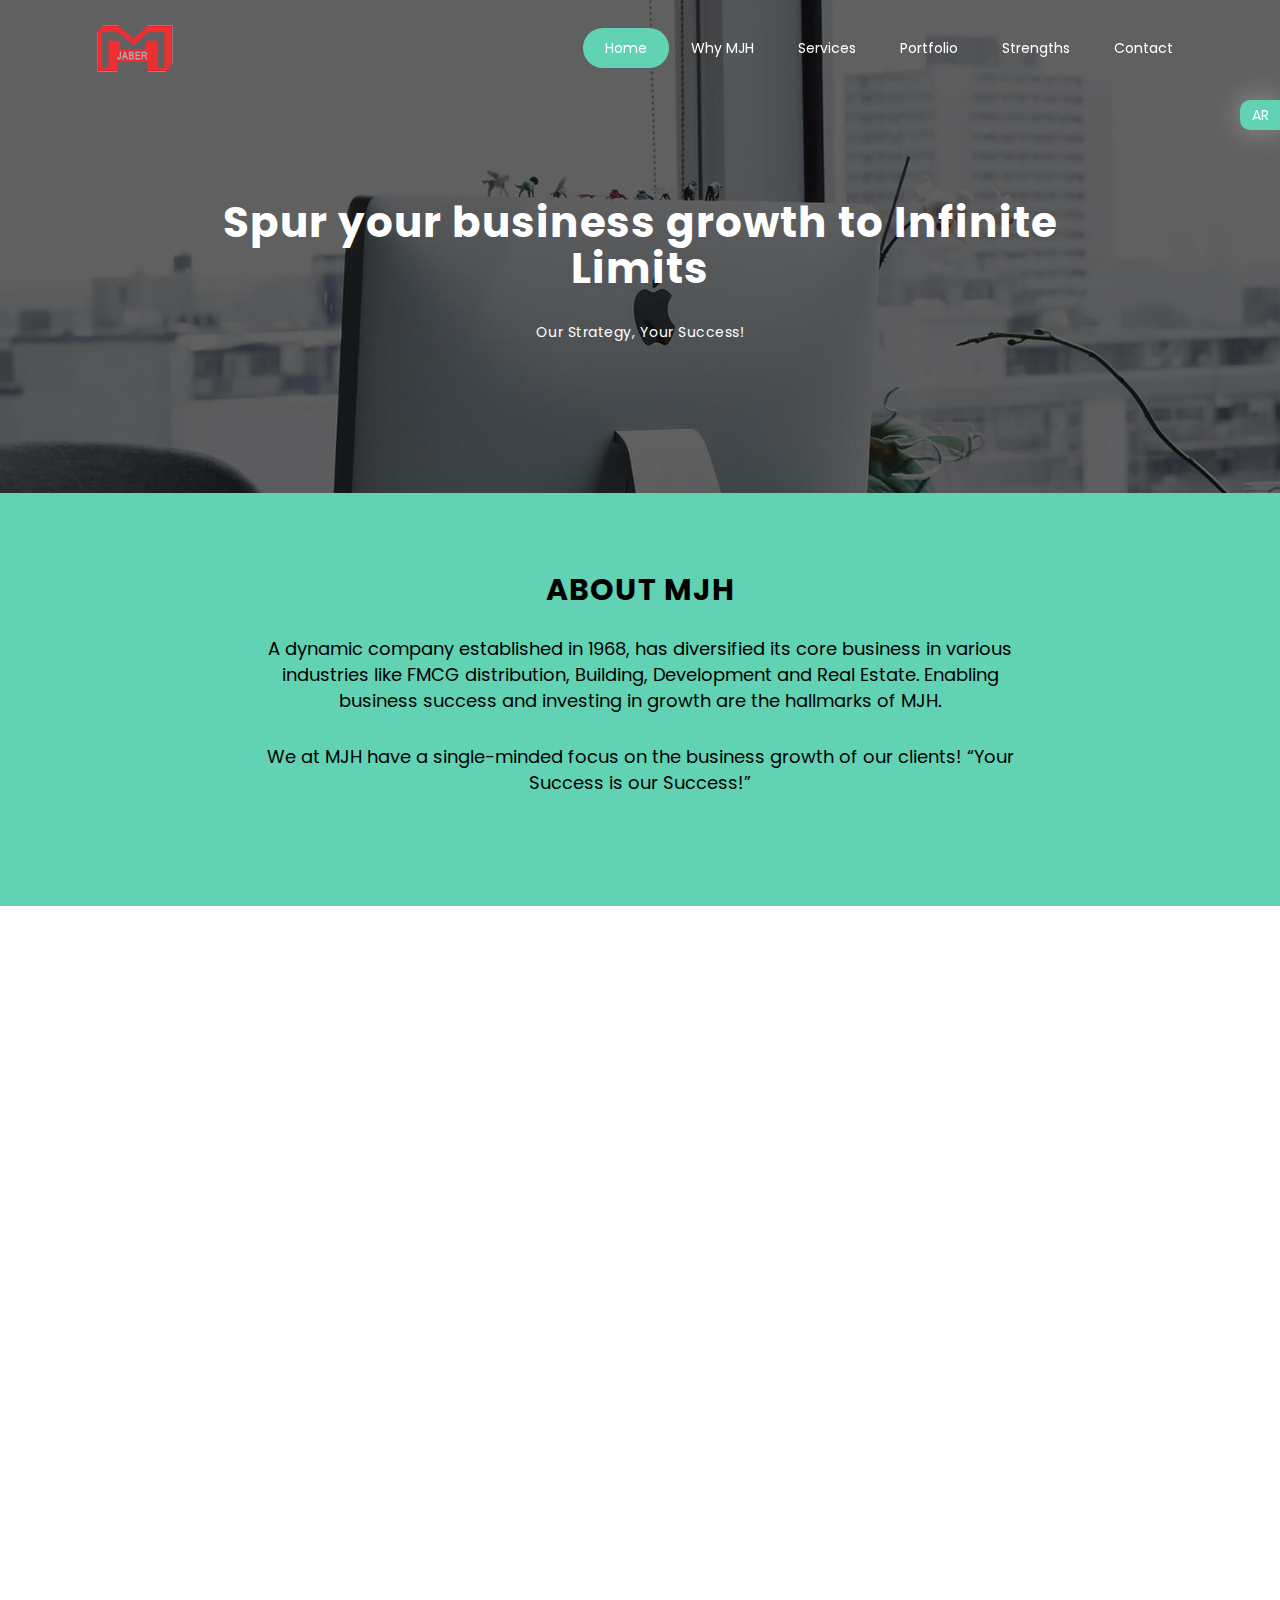
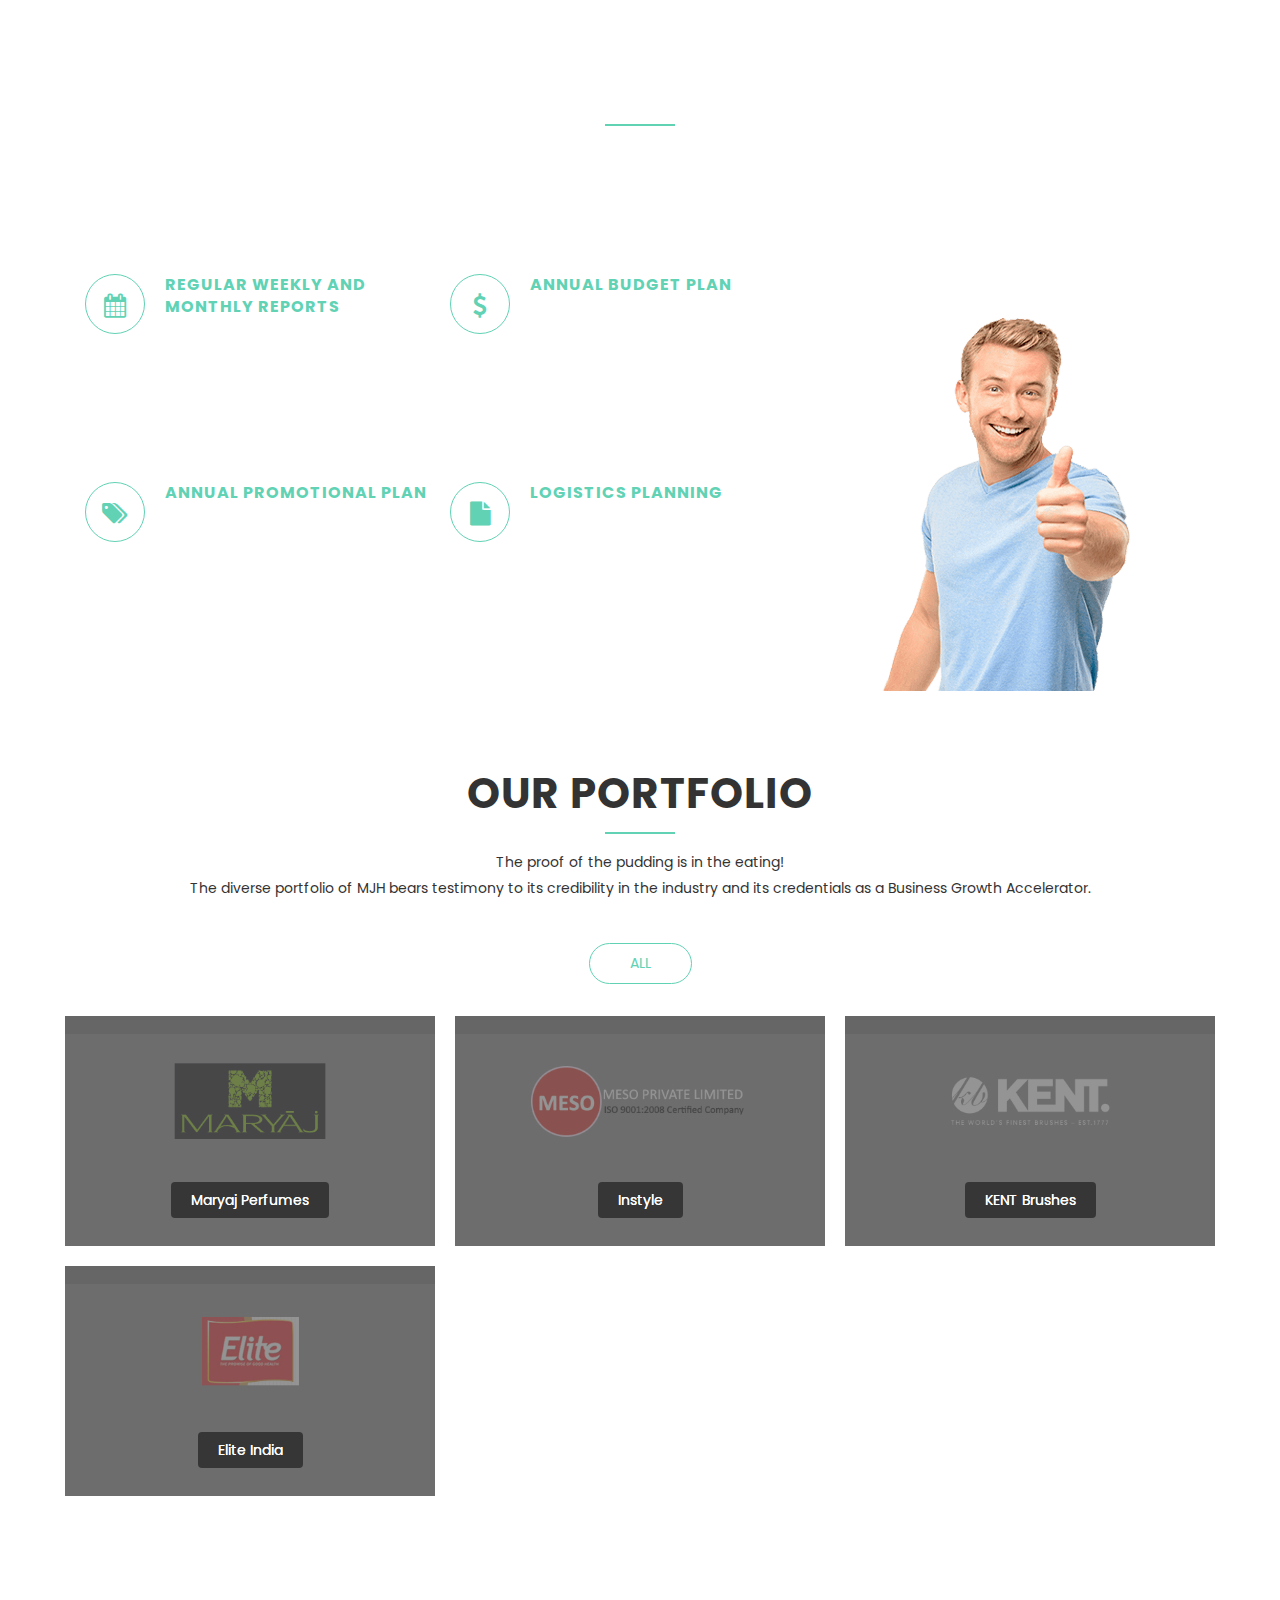
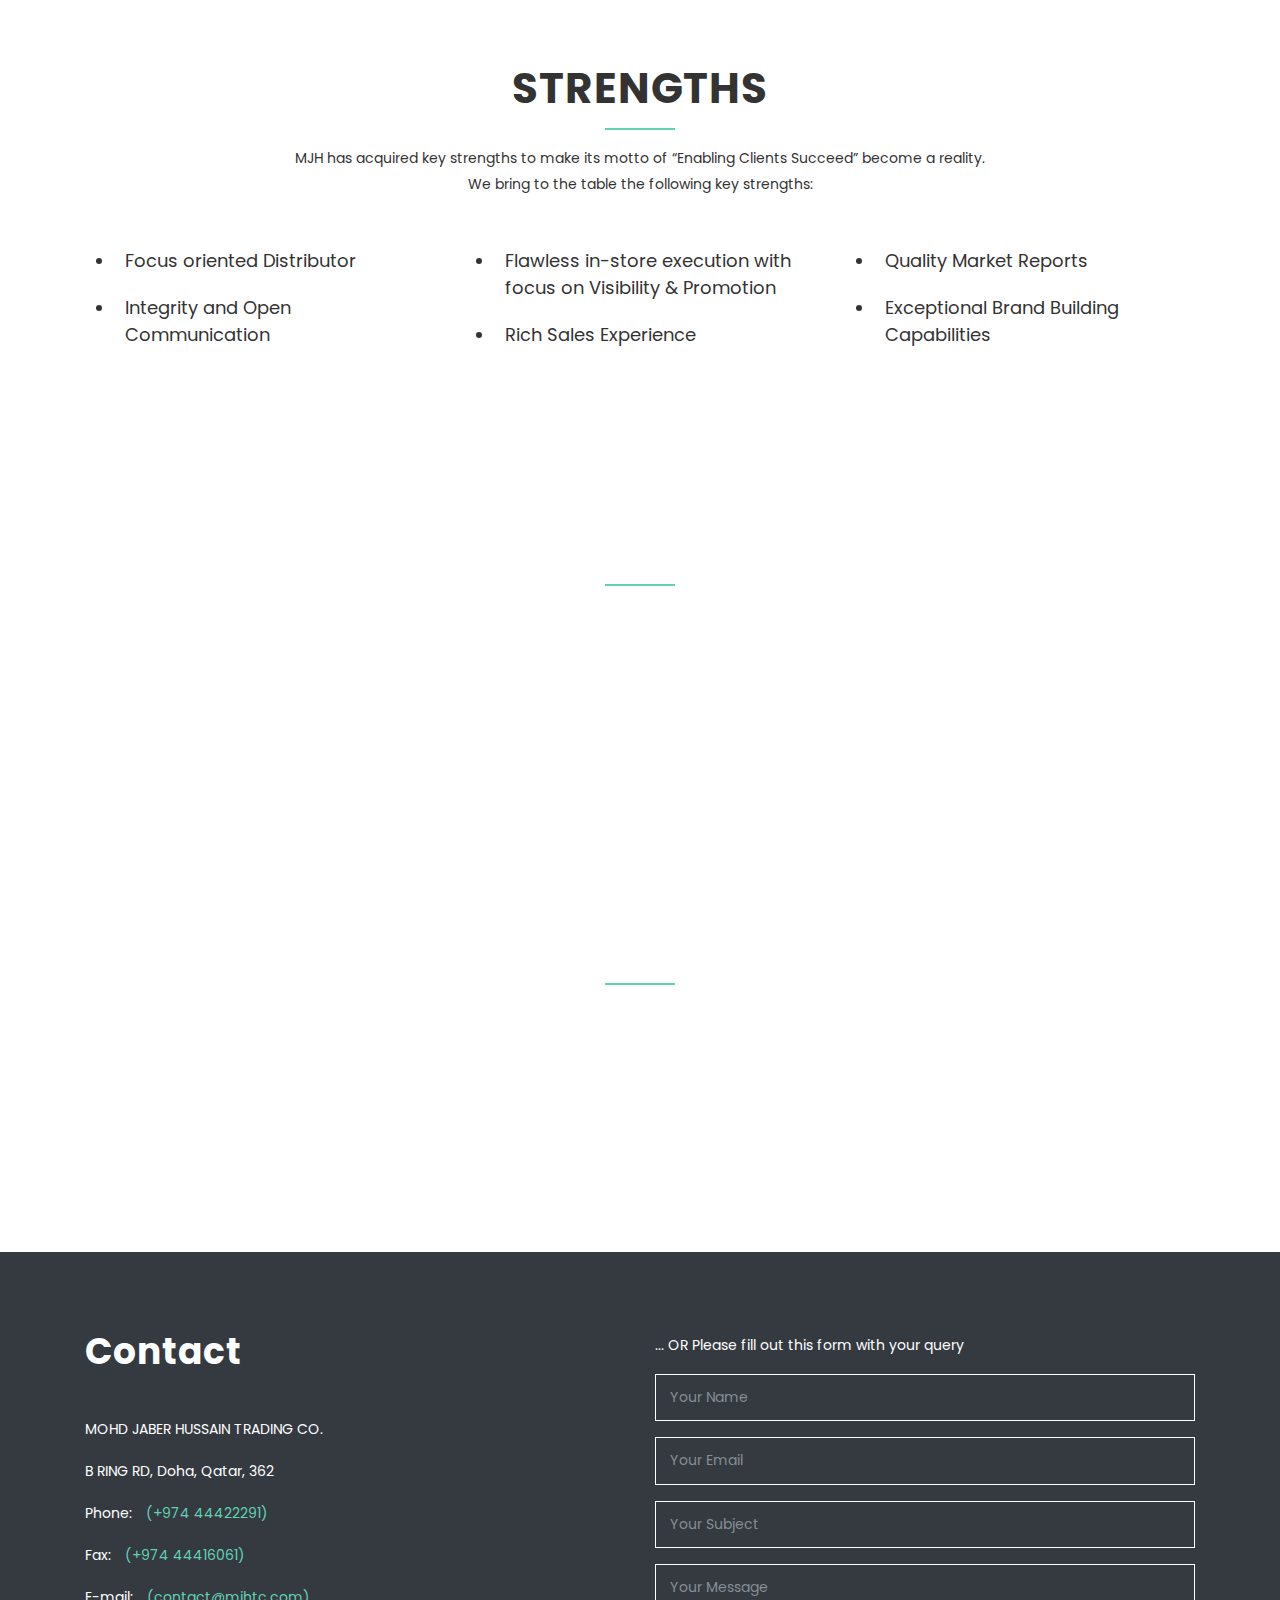
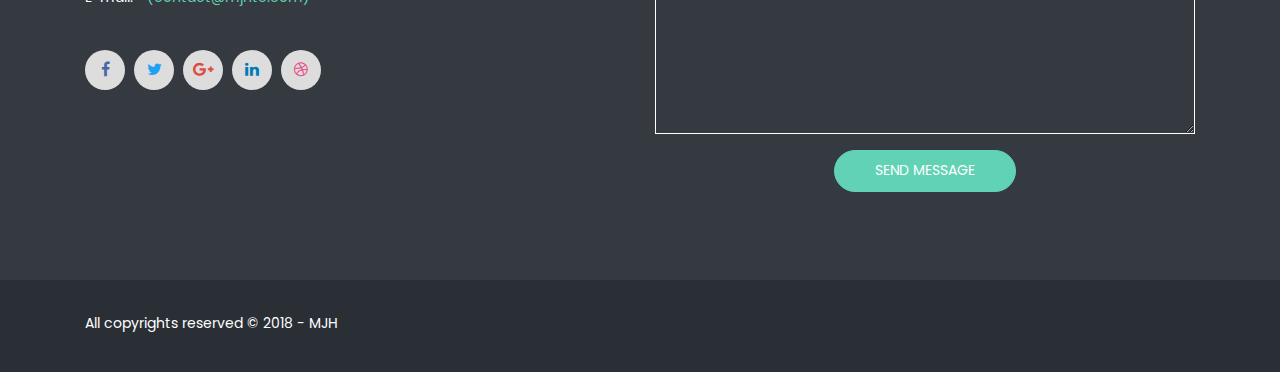
<file: index.html>
<!DOCTYPE html>
<html lang="en">
  <head>
    <!-- Required meta tags -->
    <meta charset="utf-8">
    <meta name="viewport" content="width=device-width, initial-scale=1, shrink-to-fit=no">
    <meta name="keywords" content="Bootstrap, Parallax, Template, Registration, Landing">
    <meta name="viewport" content="width=device-width, initial-scale=1, maximum-scale=1">
    <meta name="author" content="Grayrids">
    <title>MJH Trading Co.</title>

    <!-- Bootstrap CSS -->
    <link rel="stylesheet" href="css/bootstrap.min.css">
    <link rel="stylesheet" href="css/font-awesome.min.css">
    <link rel="stylesheet" href="css/line-icons.css">
    <link rel="stylesheet" href="css/owl.carousel.css">
    <link rel="stylesheet" href="css/owl.theme.css">
    <link rel="stylesheet" href="css/nivo-lightbox.css">
    <link rel="stylesheet" href="css/magnific-popup.css">
    <link rel="stylesheet" href="css/slicknav.css">
    <link rel="stylesheet" href="css/animate.css">
    <link rel="stylesheet" href="css/main.css">    
    <link rel="stylesheet" href="css/responsive.css">

  </head>
  <body>

    <div class="language-switch-button"><a href="index-ar.html">AR</a></div>

    <!-- Header Section Start -->
    <header id="hero-area" data-stellar-background-ratio="0.5">    
      <!-- Navbar Start -->
      <nav class="navbar navbar-expand-lg fixed-top scrolling-navbar indigo">
        <div class="container">
          <!-- Brand and toggle get grouped for better mobile display -->
          <div class="navbar-header">
            <a href="index.html" class="navbar-brand"><img class="img-fulid" src="img/mjht-logo-v2-h60.png" alt=""></a>
            <button class="navbar-toggler" type="button" data-toggle="collapse" data-target="#main-navbar" aria-controls="main-navbar" aria-expanded="false" aria-label="Toggle navigation">
              <i class="lnr lnr-menu"></i>
            </button>
          </div>
          <div class="collapse navbar-collapse" id="main-navbar">
            <ul class="navbar-nav mr-auto w-100 justify-content-end">
              <li class="nav-item">
                <a class="nav-link page-scroll" href="#hero-area">Home</a>
              </li>
              <li class="nav-item">
                <a class="nav-link page-scroll" href="#why-mjht">Why MJH</a>
              </li>
              <li class="nav-item">
                <a class="nav-link page-scroll" href="#services">Services</a>
              </li>
              <li class="nav-item">
                <a class="nav-link page-scroll" href="#portfolios">Portfolio</a>
              </li>
              <li class="nav-item">
                <a class="nav-link page-scroll" href="#strengths">Strengths</a>
              </li>
              <!-- <li class="nav-item">
                <a class="nav-link page-scroll" href="#team">Team</a>
              </li> -->
              <li class="nav-item">
                <a class="nav-link page-scroll" href="#contact">Contact</a>
              </li>
            </ul>
          </div>
        </div>

        <!-- Mobile Menu Start -->
        <ul class="mobile-menu">
           <li>
              <a class="page-scroll" href="#hero-area">Home</a>
            </li>
            <li>
              <a class="page-scroll" href="#why-mjht">Why MJH</a>
            </li>
            <li>
              <a class="page-scroll" href="#services">Services</a>
            </li>
            <li>
              <a class="page-scroll" href="#portfolios">Portfolio</a>
            </li>
            <li>
              <a class="page-scroll" href="#strengths">Strengths</a>
            </li>
            <!-- <li>
              <a class="page-scroll" href="#team">Team</a>
            </li> -->
            <li>
              <a class="page-scroll" href="#contact">Contact</a>
            </li>
        </ul>
        <!-- Mobile Menu End -->

      </nav>
      <!-- Navbar End -->   
      <div class="container">      
        <div class="row justify-content-md-center">
          <div class="col-md-10">
            <div class="contents text-center">
              <h1 class="wow fadeInDown" data-wow-duration="1000ms" data-wow-delay="0.3s">Spur your business growth to Infinite Limits</h1>
              <p class="lead  wow fadeIn" data-wow-duration="1000ms" data-wow-delay="400ms">Our Strategy, Your Success!</p>
              <!-- <a href="#" class="btn btn-common wow fadeInUp" data-wow-duration="1000ms" data-wow-delay="400ms">Download</a> -->
            </div>
          </div>
        </div> 
      </div>           
    </header>
    <!-- Header Section End --> 

        <!-- Start Video promo Section -->
    <section class="video-promo about-mjh section">
      <div class="container">
        <div class="row justify-content-center">
          <div class="col-lg-8">
              <div class="video-promo-content text-center " style="color: #000;">
                <h2 class="wow zoomIn" data-wow-duration="1000ms" data-wow-delay="100ms">About MJH</h2>
                <div class="wow zoomIn row" data-wow-duration="1000ms" data-wow-delay="100ms">
                  <p style="font-size: 18px;color: #000;">A dynamic company established in 1968, has diversified its core business in various industries like FMCG distribution, Building, Development and Real Estate. Enabling business success and investing in growth are the hallmarks of MJH. </p>
                <p style="font-size: 18px;color: #000;">We at MJH have a single-minded focus on the business growth of our clients! “Your Success is our Success!”</p>
                </div>
              </div>
          </div>
        </div>
      </div>
    </section>
    <!-- End Video Promo Section -->

    <!-- Services Section Start -->
    <section id="why-mjht" class="section">
      <div class="container">
        <div class="section-header">          
          <h2 class="section-title wow fadeIn" data-wow-duration="1000ms" data-wow-delay="0.3s">Why MJH?</h2>
          <hr class="lines wow zoomIn" data-wow-delay="0.3s">
          <p class="section-subtitle wow fadeIn" data-wow-duration="1000ms" data-wow-delay="0.3s">With Hypermarkets gaining more prominence and traditional whole sale business moving towards semi-wholesale, key account management is the order of the day. MJH is well respected by the semi-wholesalers and this translates into sales opportunities. With focus on volumes, regular “Pull-through” schemes and creative deals, your business growth is guaranteed.<br><br>MJH aids you to achieve:</p>
        </div>

        <div class="row">
          <div class="col-md-4 col-sm-6">
            <div class="item-boxes wow fadeInDown" data-wow-delay="0.2s">
              <div class="icon">
                <i class="fa fa-line-chart"></i>
              </div>
              <h4>Organic Growth</h4>
              <p>Any successful business should ensure that the growth is consistent and sustainable. MJH focuses on organic growth that does not lose momentum with time.</p>
            </div>
          </div>
          <div class="col-md-4 col-sm-6">
            <div class="item-boxes wow fadeInDown" data-wow-delay="0.8s">
              <div class="icon">
                <i class="fa fa-at"></i>
              </div>
              <h4>Agency Acquisition</h4>
              <p>Agency Acquisitions are critical to your business growth, but these acquisitions can get very tricky and could cost you lot of money. MJH has the industry expertise to make agency acquisitions a breeze for you!</p>
            </div>
          </div>
          <div class="col-md-4 col-sm-6">
            <div class="item-boxes wow fadeInDown" data-wow-delay="1.2s">
              <div class="icon">
                <i class="fa fa-briefcase"></i>
              </div>
              <h4>New Business Development</h4>
              <p>MJH specializes in identifying new business avenues for you and coming up with a promotion and development plan. Our strong understanding of the local sensibilities ensures success of your new venture.</p>
            </div>
          </div>
        </div>

        <div class="row" style="display: none;">
          <div class="col-md-3 col-sm-6">
            <div class="item-boxes wow fadeInDown" data-wow-delay="0.2s">
              <div class="icon">
                <i class="lnr lnr-pencil"></i>
              </div>
              <h4>Regular weekly and monthly reports</h4>
              <!-- <p>Lorem ipsum dolor sit amet, consectetuer adipiscing elit, sed diam nonummy nibh euismod tincidunt ut.</p> -->
              <ul>
                <li>Sales by customer / trade channel</li>
                <li>Promotional activity and feedback of trade / consumer response</li>
                <li>Competitor activity</li>
                <li>A &amp; P reconciliation - detailed breakdown</li>
              </ul>
            </div>
          </div>
          <div class="col-md-3 col-sm-6">
            <div class="item-boxes wow fadeInDown" data-wow-delay="0.8s">
              <div class="icon">
                <i class="lnr lnr-code"></i>
              </div>
              <h4>Annual budget plan</h4>
              <p>Lorem ipsum dolor sit amet, consectetuer adipiscing elit, sed diam nonummy nibh euismod tincidunt ut.</p>
            </div>
          </div>
          <div class="col-md-3 col-sm-6">
            <div class="item-boxes wow fadeInDown" data-wow-delay="1.2s">
              <div class="icon">
                <i class="lnr lnr-mustache"></i>
              </div>
              <h4>Annual promotional plan</h4>
              <p>Lorem ipsum dolor sit amet, consectetuer adipiscing elit, sed diam nonummy nibh euismod tincidunt ut.</p>
            </div>
          </div>
          <div class="col-md-3 col-sm-6">
            <div class="item-boxes wow fadeInDown" data-wow-delay="1.2s">
              <div class="icon">
                <i class="lnr lnr-mustache"></i>
              </div>
              <h4>Logistics Planning</h4>
              <!-- <p>Lorem ipsum dolor sit amet, consectetuer adipiscing elit, sed diam nonummy nibh euismod tincidunt ut.</p> -->
              <ul>
                <li>Annual orders by month</li>
                <li>3 month rolling forecast</li>
                <li>MJH employed full time clearing staff</li>
              </ul>
            </div>
          </div>
        </div>
      </div>
    </section>
    <!-- Services Section End -->

    <!-- Features Section Start -->
    <section id="services" class="section" data-stellar-background-ratio="0.2">
      <div class="container">
        <div class="section-header">          
          <h2 class="section-title">Our Services</h2>
          <hr class="lines">
          <p class="section-subtitle">Failing to Plan is Planning to Fail.<br>Meticulous planning and analysis of the plan implementation is key to your business’ success. <br>MJH provides a slew of reports to enable you to plan, assess and take your business to great heights.</p>
        </div>
        <div class="row our-services-section">
          <div class="col-lg-8 col-md-12 col-xs-12">
            <div class="container">
              <div class="row">
                 <div class="col-lg-6 col-sm-6 col-xs-12 box-item">
                    <span class="icon">
                      <i class="fa fa-calendar"></i>
                    </span>
                    <div class="text">
                      <h4>Regular weekly and monthly reports</h4>
                      <ul>
                        <li>Sales by customer / trade channel</li>
                        <li>Promotional activity and feedback of trade / consumer response</li>
                        <li>Competitor activity</li>
                        <li>A &amp; P reconciliation - detailed breakdown</li>
                      </ul>
                    </div>
                  </div>
                  <div class="col-lg-6 col-sm-6 col-xs-12 box-item">
                    <span class="icon">
                      <i class="fa fa-dollar"></i>
                    </span>
                    <div class="text">
                      <h4>Annual budget plan</h4>
                      <ul>
                        <li>Budget Allocation based on verticals</li>
                        <li>Spend / Return analysis</li>
                        <li>Profit / Loss Calculation</li>
                      </ul>
                    </div>
                  </div>
                  <div class="col-lg-6 col-sm-6 col-xs-12 box-item">
                    <span class="icon">
                      <i class="fa fa-tags"></i>
                    </span>
                    <div class="text">
                      <h4>Annual promotional plan</h4>
                      <ul>
                        <li>Promotional Fund allocation for products</li>
                        <li>ROI calculation for promotional plans</li>
                        <li>Progress Report on promotions</li>
                      </ul>
                    </div>
                  </div>
                  <div class="col-lg-6 col-sm-6 col-xs-12 box-item">
                    <span class="icon">
                      <i class="fa fa-file"></i>
                    </span>
                    <div class="text">
                      <h4>Logistics Planning</h4>
                      <ul>
                        <li>Annual orders by month</li>
                        <li>3 month rolling forecast</li>
                        <li>MJH employed full time clearing staff</li>
                      </ul>
                    </div>
                  </div>
              </div>
            </div>
          </div>
          <div class="col-lg-4 col-xs-12">
            <div class="show-box">
              <img class="img-fulid" src="img/features/feature.png" alt="">
            </div>
          </div>
        </div>
      </div>
    </section>
    <!-- Features Section End -->    

    <!-- Portfolio Section -->
    <section id="portfolios" class="section">
      <!-- Container Starts -->
      <div class="container">
        <div class="section-header">          
          <h2 class="section-title">Our Portfolio</h2>
          <hr class="lines">
          <p class="section-subtitle">The proof of the pudding is in the eating! <br>The diverse portfolio of MJH bears testimony to its credibility in the industry and its credentials as a Business Growth Accelerator.</p>
        </div>
        <div class="row">          
          <div class="col-md-12">
            <!-- Portfolio Controller/Buttons -->
            <div class="controls text-center">
              <a class="filter active btn btn-common" data-filter="all">All</a>
             <!--  <a class="filter btn btn-common" data-filter=".food">Food</a>
              <a class="filter btn btn-common" data-filter=".non-food">Non-Food</a> -->
            </div>
            <!-- Portfolio Controller/Buttons Ends-->
          </div>

          <!-- Portfolio Recent Projects -->
          <div id="portfolio" class="row">
            
           
           
            <div class="col-sm-6 col-md-4 col-lg-4 col-xl-4 mix non-food">
              <div class="portfolio-item">
                <img class="img-responsive" src="img/portfolio/maryaj-logo-v1.jpg">
                <table class="table"><tr><td>
                  <span>Maryaj Perfumes</span></td></tr></table>
              </div>
            </div>
            <div class="col-sm-6 col-md-4 col-lg-4 col-xl-4 mix non-food">
              <div class="portfolio-item">
                <img class="img-responsive" src="img/portfolio/instyle-logo-v1.jpg">
                <table class="table"><tr><td>
                  <span>Instyle</span></td></tr></table>  
              </div> 
            </div>
            <div class="col-sm-6 col-md-4 col-lg-4 col-xl-4 mix non-food">
              <div class="portfolio-item">
                <img class="img-responsive" src="img/portfolio/kent-logo-v1.jpg">
                <table class="table"><tr><td>
                  <span>KENT Brushes</span></td></tr></table>
              </div>
            </div>
            <div class="col-sm-6 col-md-4 col-lg-4 col-xl-4 mix non-food">
              <div class="portfolio-item">
                <img class="img-responsive" src="img/portfolio/elite-logo-v1.jpg">
                <table class="table"><tr><td>
                  <span>Elite India</span></td></tr></table>
              </div>
            </div>
          </div>
        </div>
      </div>
      <!-- Container Ends -->
    </section>
    <!-- Portfolio Section Ends --> 

    <!-- Start Pricing Table Section -->
    <div id="strengths" class="section pricing-section">
      <div class="container">
        <div class="section-header">          
          <h2 class="section-title">Strengths</h2>
          <hr class="lines">
          <p class="section-subtitle">MJH has acquired key strengths to make its motto of “Enabling Clients Succeed” become a reality.<br>We bring to the table the following key strengths:</p>
        </div>

        <div class="row pricing-tables">
          <div class="col-md-4 col-sm-6 col-xs-12">
            <div class="pricing-table">
              <div class="pricing-details">
                <ul>
                  <li>Focus oriented Distributor</li>
                  <li>Integrity and Open Communication</li>
                <ul>
              </div>
            </div>
          </div>

          <div class="col-md-4 col-sm-6 col-xs-12">
            <div class="pricing-table">
              <div class="pricing-details">
                <ul>
                  <li>Flawless in-store execution with focus on Visibility &amp; Promotion</li>
                  <li>Rich Sales Experience</li>
                <ul>
              </div>
            </div>
          </div>

          <div class="col-md-4 col-sm-6 col-xs-12">
            <div class="pricing-table">
              <div class="pricing-details">
                <ul>
                  <li>Quality Market Reports</li>
                  <li>Exceptional Brand Building Capabilities</li>
                <ul>
              </div>
            </div>
          </div>

        </div>
      </div>
    </div>
    <!-- End Pricing Table Section -->

    <!-- Counter Section Start -->
    <div class="counters section" data-stellar-background-ratio="0.5">
      <div class="container">
        <div class="section-header">          
          <h2 class="section-title">Coverage &amp; Distribution</h2>
          <hr class="lines">
        </div>
        <div class="row"> 
          <div class="col-sm-6 col-md-3 col-lg-3">
            <div class="facts-item">   
              <div class="icon">
                <i class="fa fa-briefcase"></i>
              </div>             
              <div class="fact-count">
                <h3><span class="">47 <span class="pmm">-</span> 100%</span></h3>
                <h4>Modern Trade</h4>
              </div>
            </div>
          </div>
          <div class="col-sm-6 col-md-3 col-lg-3">
            <div class="facts-item">   
              <div class="icon">
                <i class="fa fa-user"></i>
              </div>            
              <div class="fact-count">
                <h3><span class="">40 <span class="pmm">-</span> 100%</span></h3>
                <h4>Self Service</h4>
              </div>
            </div>
          </div>
          <div class="col-sm-6 col-md-3 col-lg-3">
            <div class="facts-item"> 
              <div class="icon">
                <i class="fa fa-circle"></i>
              </div>              
              <div class="fact-count">
                <h3><span class="">24 <span class="pmm">-</span> 100%</span></h3>
                <h4>WS &amp; SWS</h4>
              </div>
            </div>
          </div>
          <div class="col-sm-6 col-md-3 col-lg-3">
            <div class="facts-item"> 
              <div class="icon">
                <i class="fa fa-circle"></i>
              </div>              
              <div class="fact-count">
                <h3><span class="">20<span class="plus-minus-holder" style="position: relative;width: 20px"><i class="fa fa-plus pmp" ></i><i class="fa fa-minus pmm"></i></span> 50%</span></h3>
                <h4>Cat. Companies &amp; Inst. </h4>
              </div>
            </div>
          </div>
        </div>
      </div>
    </div>
    <!-- Counter Section End -->

    <!-- testimonial Section Start -->
    <div id="testimonial" class="section success-stories" data-stellar-background-ratio="0.1">
      <div class="container">
        <div class="section-header">          
          <h2 class="section-title">Success Stories</h2>
          <hr class="lines">
        </div>
        <div class="row justify-content-md-center success-stories-content" >
          <div class="col-md-4">
              <i class="fa fa-certificate"></i><br><br>
              <p>Best Distributor Award <br> in the region <br>for Brooke Bond for 1995, 1999, 2000</p>
          </div>
          <div class="col-md-4">
              <i class="fa fa-line-chart"></i><br><br>
              <p>100% Growth <br> in all the agencies</p>
          </div>
          <div class="col-md-4">
              <i class="fa fa-list"></i><br><br>
              <p>144% Indexing <br> in Key Account Planning <br> for the last 5 years</p>
          </div>
        </div>   
        <div class="row justify-content-md-center" style="display: none;">
          <div class="col-md-12">
            <div class="touch-slider owl-carousel owl-theme">
              <div class="testimonial-item">
                <img src="img/testimonial/customer1.jpg" alt="Client Testimonoal" />
                <div class="testimonial-text">
                  <p>Best Distributor Award in the region for <br>Brooke Bond for last 3 consecutive years</p>
                </div>
              </div>
              <div class="testimonial-item">
                <img src="img/testimonial/customer2.jpg" alt="Client Testimonoal" />
                <div class="testimonial-text">
                  <p>200% Growth in all the agencies <br> for the last 3 Years.</p>
                </div>
              </div>
              <div class="testimonial-item">
                <img src="img/testimonial/customer3.jpg" alt="Client Testimonoal" />
                <div class="testimonial-text">
                  <p>144% Indexing in Key Account Planning <br> for the last 5 years</p>
                </div>
              </div>
            </div>
          </div>
        </div>        
      </div>
    </div>
    <!-- testimonial Section Start -->


    <!-- Team section Start -->
    <section id="team" class="section" style="display: none;">
      <div class="container">
        <div class="section-header">          
          <h2 class="section-title">Our Management Team</h2>
          <hr class="lines">
          <p class="section-subtitle">We believe a strong leadership is integral to a successful enterprise. MJH is led by professional management at the helm. Our creative and visionary management team have been instrumental in the success of MJH.</p>
        </div>
        <div class="row">
          <div class="col-lg-4 col-md-4 col-xs-12">
            <div class="single-team">
              <!-- <img src="img/team/team1.jpg" alt=""> -->
              <div class="team-details">
                <div class="team-inner">
                  <h4 class="team-title">Abdullah Al Jaber</h4>
                  <p>Managing Director</p>
                  <p>Actively involved in all Govt. 'majlis'</p>
                  <p>Member of Qatar Chamber of Commerce</p> 
                  <ul class="social-list">
                    <li class="facebook"><a href="#"><i class="fa fa-facebook"></i></a></li>
                    <li class="twitter"><a href="#"><i class="fa fa-twitter"></i></a></li>
                    <li class="google-plus"><a href="#"><i class="fa fa-google-plus"></i></a></li>
                    <li class="linkedin"><a href="#"><i class="fa fa-linkedin"></i></a></li>
                  </ul>
                </div>
              </div>
            </div>
          </div>
          <div class="col-lg-4 col-md-4 col-xs-12">
            <div class="single-team">
              <!-- <img src="img/team/team2.jpg" alt=""> -->
              <div class="team-details">
                <div class="team-inner">
                  <h4 class="team-title">Tariq Ansari</h4>
                  <p>Manager. Finance &amp; Admin</p>
                  <p>Handles Operations at MJH</p>
                  <p>Ensures healthy Balance Sheet</p>
                  <ul class="social-list">
                    <li class="facebook"><a href="#"><i class="fa fa-facebook"></i></a></li>
                    <li class="twitter"><a href="#"><i class="fa fa-twitter"></i></a></li>
                    <li class="google-plus"><a href="#"><i class="fa fa-google-plus"></i></a></li>
                    <li class="linkedin"><a href="#"><i class="fa fa-linkedin"></i></a></li>
                  </ul>
                </div>
              </div>
            </div>
          </div>
          <div class="col-lg-4 col-md-4 col-xs-12">
            <div class="single-team">
              <!-- <img src="img/team/team3.jpg" alt=""> -->
              <div class="team-details">
                <div class="team-inner">                  
                  <h4 class="team-title">Nivesh Chandra</h4>
                  <p>Manager Sales &amp; Marketing</p>
                  <p>Asstd. with FMCG business for the last 12 years</p>
                  <p>Strong Expertise of Qatar Retail market</p>
                  <ul class="social-list">
                    <li class="facebook"><a href="#"><i class="fa fa-facebook"></i></a></li>
                    <li class="twitter"><a href="#"><i class="fa fa-twitter"></i></a></li>
                    <li class="google-plus"><a href="#"><i class="fa fa-google-plus"></i></a></li>
                    <li class="linkedin"><a href="#"><i class="fa fa-linkedin"></i></a></li>
                  </ul>
                </div>
              </div>
            </div>
          </div>
        </div>
      </div>
    </section>
    <!-- Team section End -->

    <!-- Contact Section Start -->
    <section id="contact" class="section" data-stellar-background-ratio="-0.2">      
      <div class="contact-form">
        <div class="container">
          <div class="row">     
            <div class="col-lg-6 col-sm-6 col-xs-12">
              <div class="contact-us">
                <h3>Contact</h3>
                <div class="contact-address">
                  <p>MOHD JABER HUSSAIN TRADING CO.</p>
                  <p>B RING RD, Doha, Qatar, 362</p>
                  <p class="phone">Phone: <span>(+974 44422291)</span></p>
                  <p class="fax">Fax: <span>(+974 44416061)</span></p>
                  <p class="email">E-mail: <span>(contact@mjhtc.com)</span></p>
                </div>
                <div class="social-icons">
                  <ul>
                    <li class="facebook"><a href="#"><i class="fa fa-facebook"></i></a></li>
                    <li class="twitter"><a href="#"><i class="fa fa-twitter"></i></a></li>
                    <li class="google-plus"><a href="#"><i class="fa fa-google-plus"></i></a></li>
                    <li class="linkedin"><a href="#"><i class="fa fa-linkedin"></i></a></li>
                    <li class="dribbble"><a href="#"><i class="fa fa-dribbble"></i></a></li>
                  </ul>
                </div>
              </div>
            </div>     
            <div class="col-lg-6 col-sm-6 col-xs-12">
              <div class="contact-block">
                <form id="contactForm">
                  <p>... OR Please fill out this form with your query</p>
                  <div class="row">
                    <div class="col-md-12">
                      <div class="form-group">
                        <input type="text" class="form-control" id="name" name="name" placeholder="Your Name" required data-error="Please enter your name">
                        <div class="help-block with-errors"></div>
                      </div>                                 
                    </div>
                    <div class="col-md-12">
                      <div class="form-group">
                        <input type="text" placeholder="Your Email" id="email" class="form-control" name="email" required data-error="Please enter your email">
                        <div class="help-block with-errors"></div>
                      </div> 
                    </div>
                    <div class="col-md-12">
                      <div class="form-group">
                        <input type="text" placeholder="Your Subject" id="msg_subject" class="form-control" name="msg_subject" required data-error="Please enter subject">
                        <div class="help-block with-errors"></div>
                      </div> 
                    </div>
                    <div class="col-md-12">
                      <div class="form-group"> 
                        <textarea class="form-control" id="message" placeholder="Your Message" rows="8" data-error="Write your message" required></textarea>
                        <div class="help-block with-errors"></div>
                      </div>
                      <div class="submit-button text-center">
                        <button class="btn btn-common" id="submit" type="submit">Send Message</button>
                        <div id="msgSubmit" class="h3 text-center hidden"></div> 
                        <div class="clearfix"></div> 
                      </div>
                    </div>
                  </div>            
                </form>
              </div>
            </div>
          </div>
        </div>
      </div>           
    </section>
    <!-- Contact Section End -->

    <!-- Footer Section Start -->
    <footer>          
      <div class="container">
        <div class="row">
          <!-- Footer Links -->
          <div class="col-lg-6 col-sm-6 col-xs-12">
            <div class="copyright">
              <p>All copyrights reserved &copy; 2018 - MJH <span style="display: none;">Designed &amp; Developed by UIdeck</a></span></p>
            </div>
            <ul class="footer-links" style="display: none;">
              <li>
                <a href="#">Homepage</a>
              </li>
              <li>
                <a href="#">Services</a>
              </li>
              <li>
                <a href="#">About Us</a>
              </li>
              <li>
                <a href="#">Contact</a>
              </li>
            </ul>
          </div>
          <div class="col-lg-6 col-sm-6 col-xs-12">
            
          </div>  
        </div>
      </div>
    </footer>
    <!-- Footer Section End --> 

    <!-- Go To Top Link -->
    <a href="#" class="back-to-top">
      <i class="lnr lnr-arrow-up"></i>
    </a>
    
    <div id="loader">
      <div class="spinner">
        <div class="double-bounce1"></div>
        <div class="double-bounce2"></div>
      </div>
    </div>     

    <!-- jQuery first, then Tether, then Bootstrap JS. -->
    <script src="js/jquery-min.js"></script>
    <script src="js/popper.min.js"></script>
    <script src="js/bootstrap.min.js"></script>
    <script src="js/jquery.mixitup.js"></script>
    <script src="js/nivo-lightbox.js"></script>
    <script src="js/owl.carousel.js"></script>    
    <script src="js/jquery.stellar.min.js"></script>    
    <script src="js/jquery.nav.js"></script>    
    <script src="js/scrolling-nav.js"></script>    
    <script src="js/jquery.easing.min.js"></script>    
    <script src="js/smoothscroll.js"></script>    
    <script src="js/jquery.slicknav.js"></script>     
    <script src="js/wow.js"></script>   
    <script src="js/jquery.vide.js"></script>
    <script src="js/jquery.counterup.min.js"></script>    
    <script src="js/jquery.magnific-popup.min.js"></script>    
    <script src="js/waypoints.min.js"></script>    
    <script src="js/form-validator.min.js"></script>
    <script src="js/contact-form-script.js"></script>   
    <script src="js/main.js"></script>

  </body>
</html>
</file>
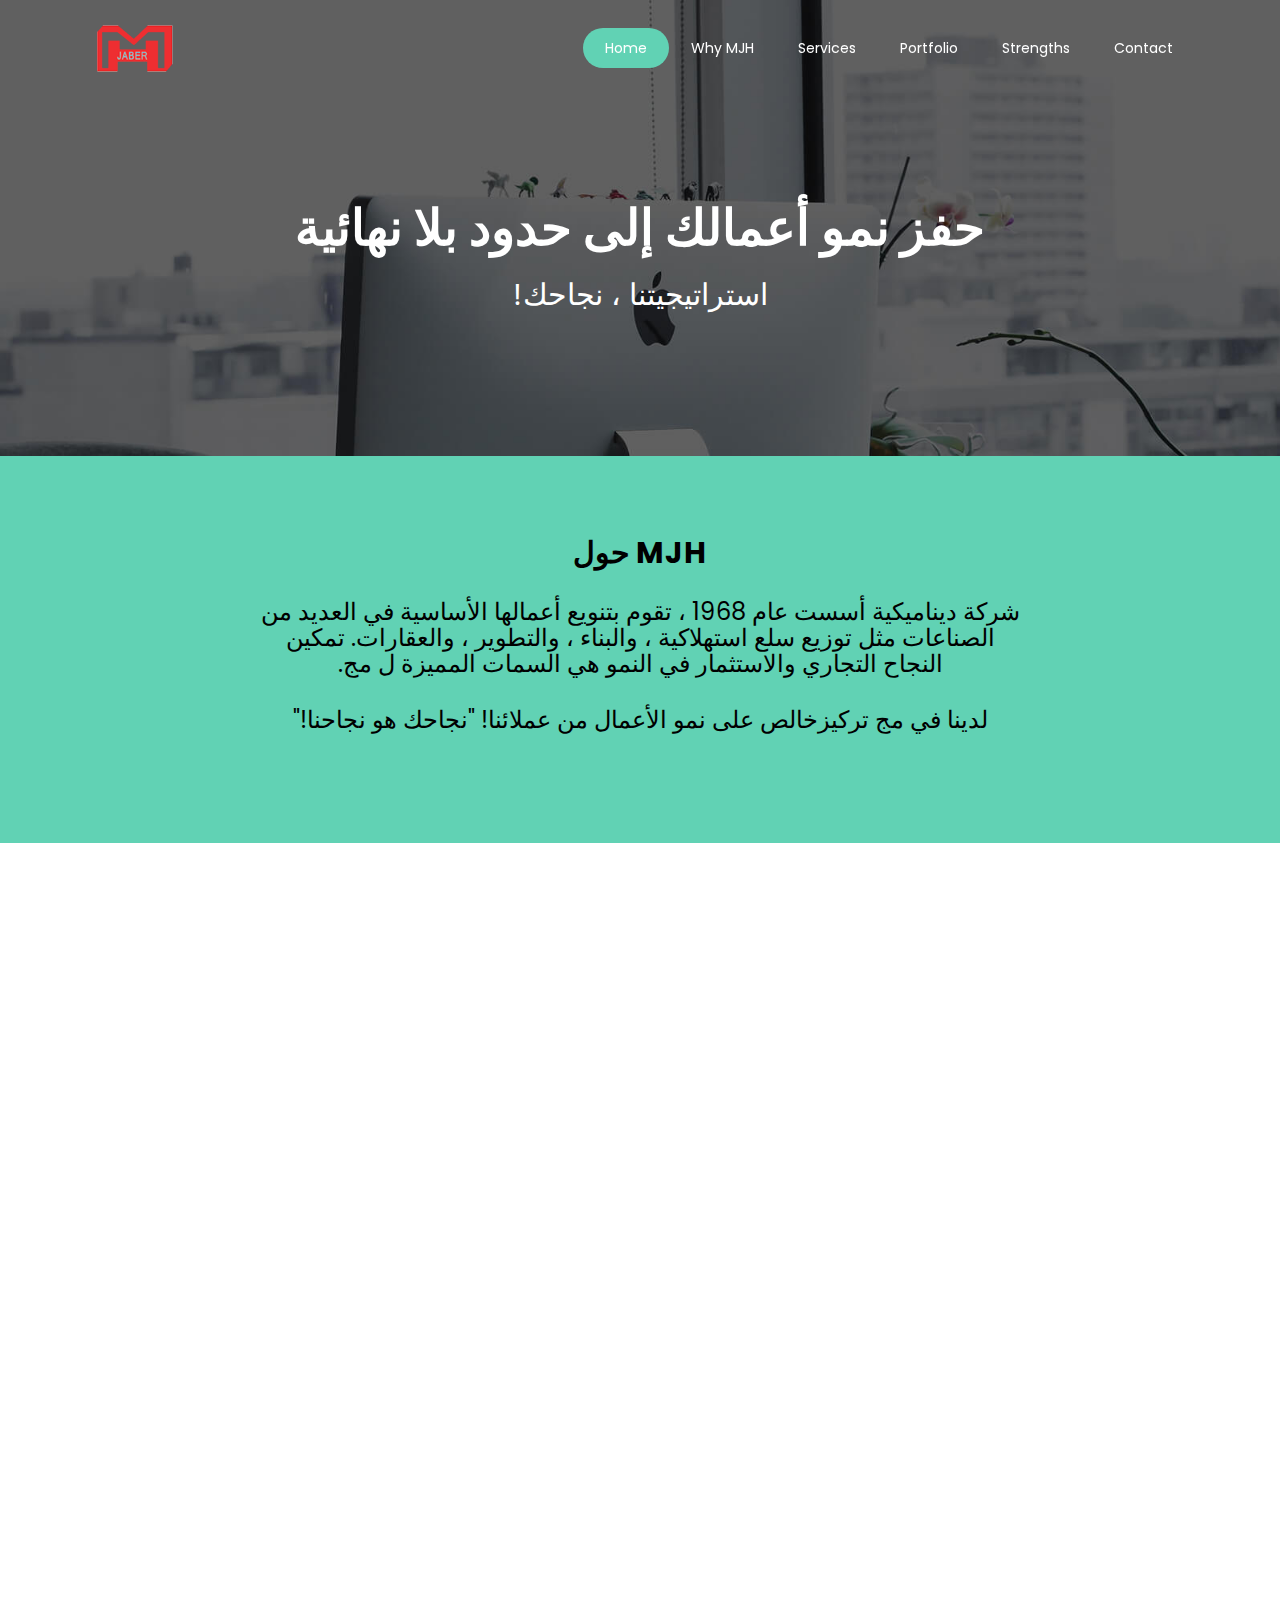
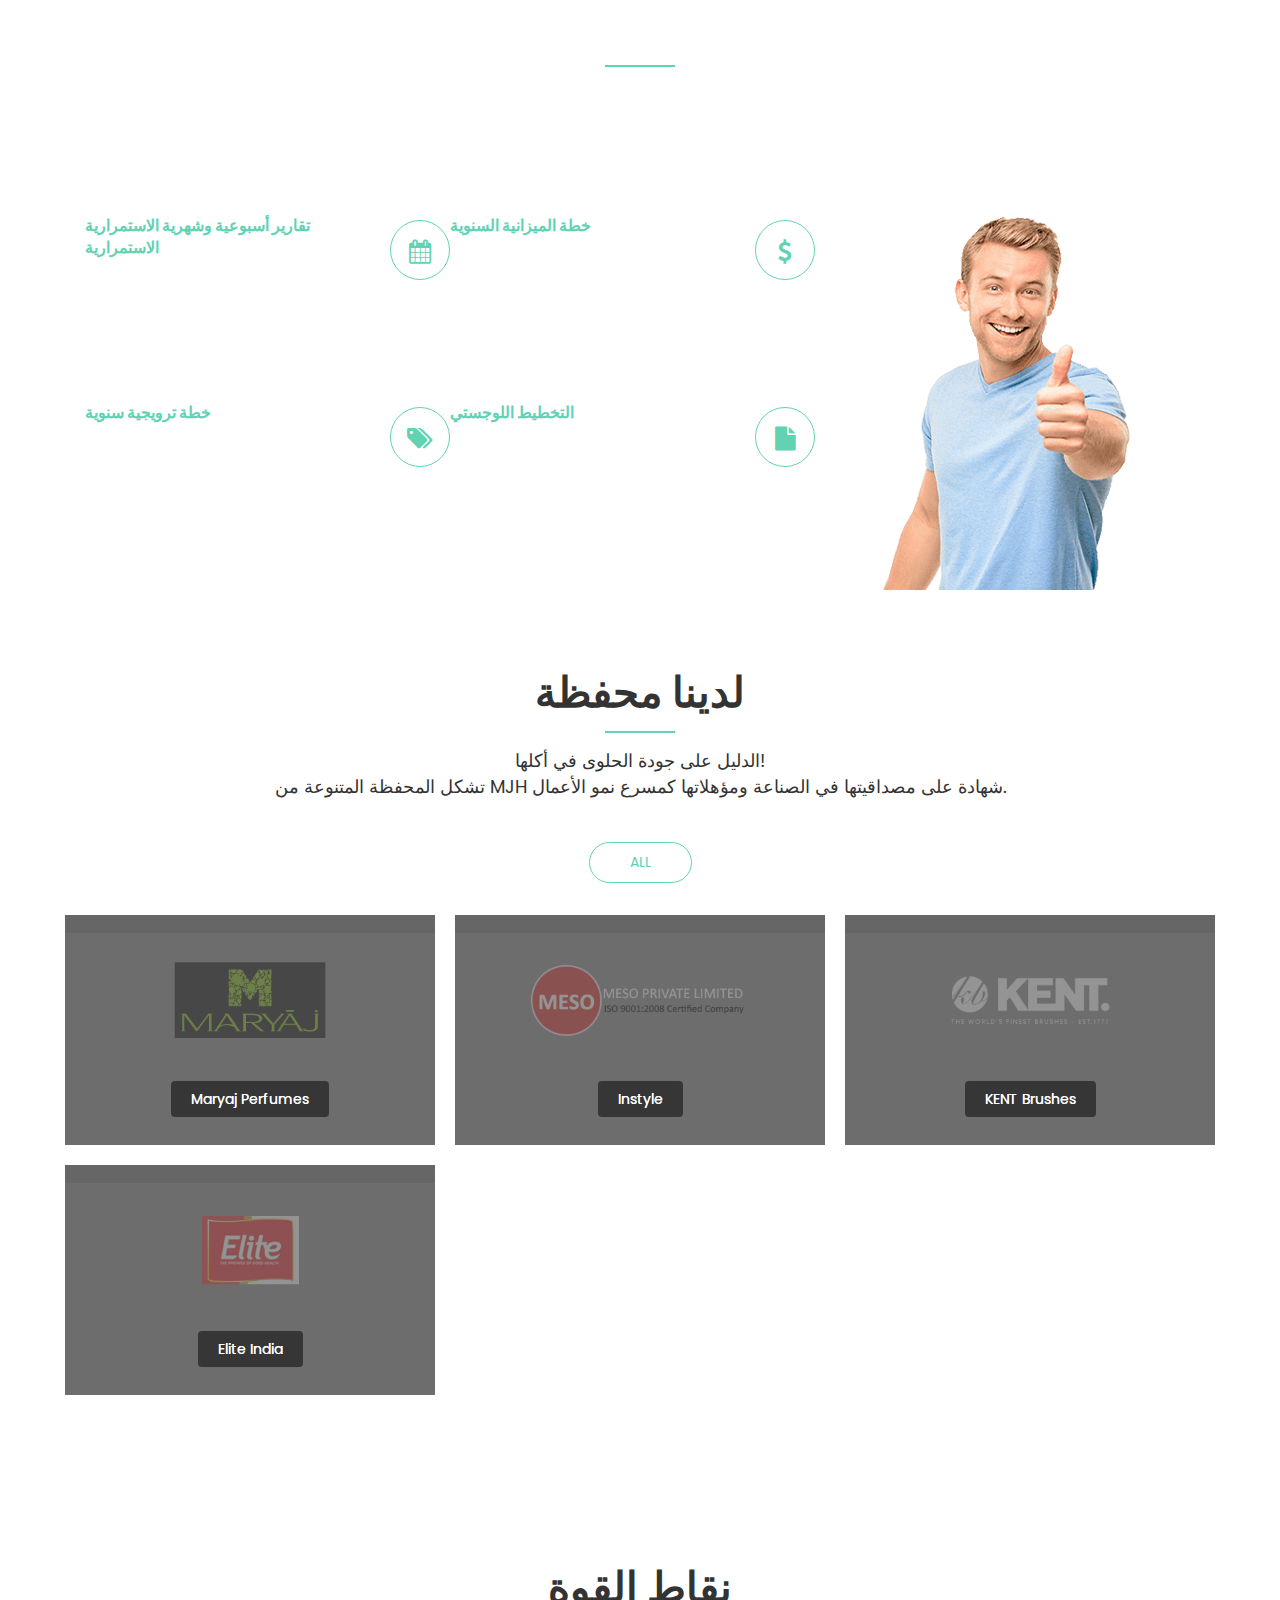
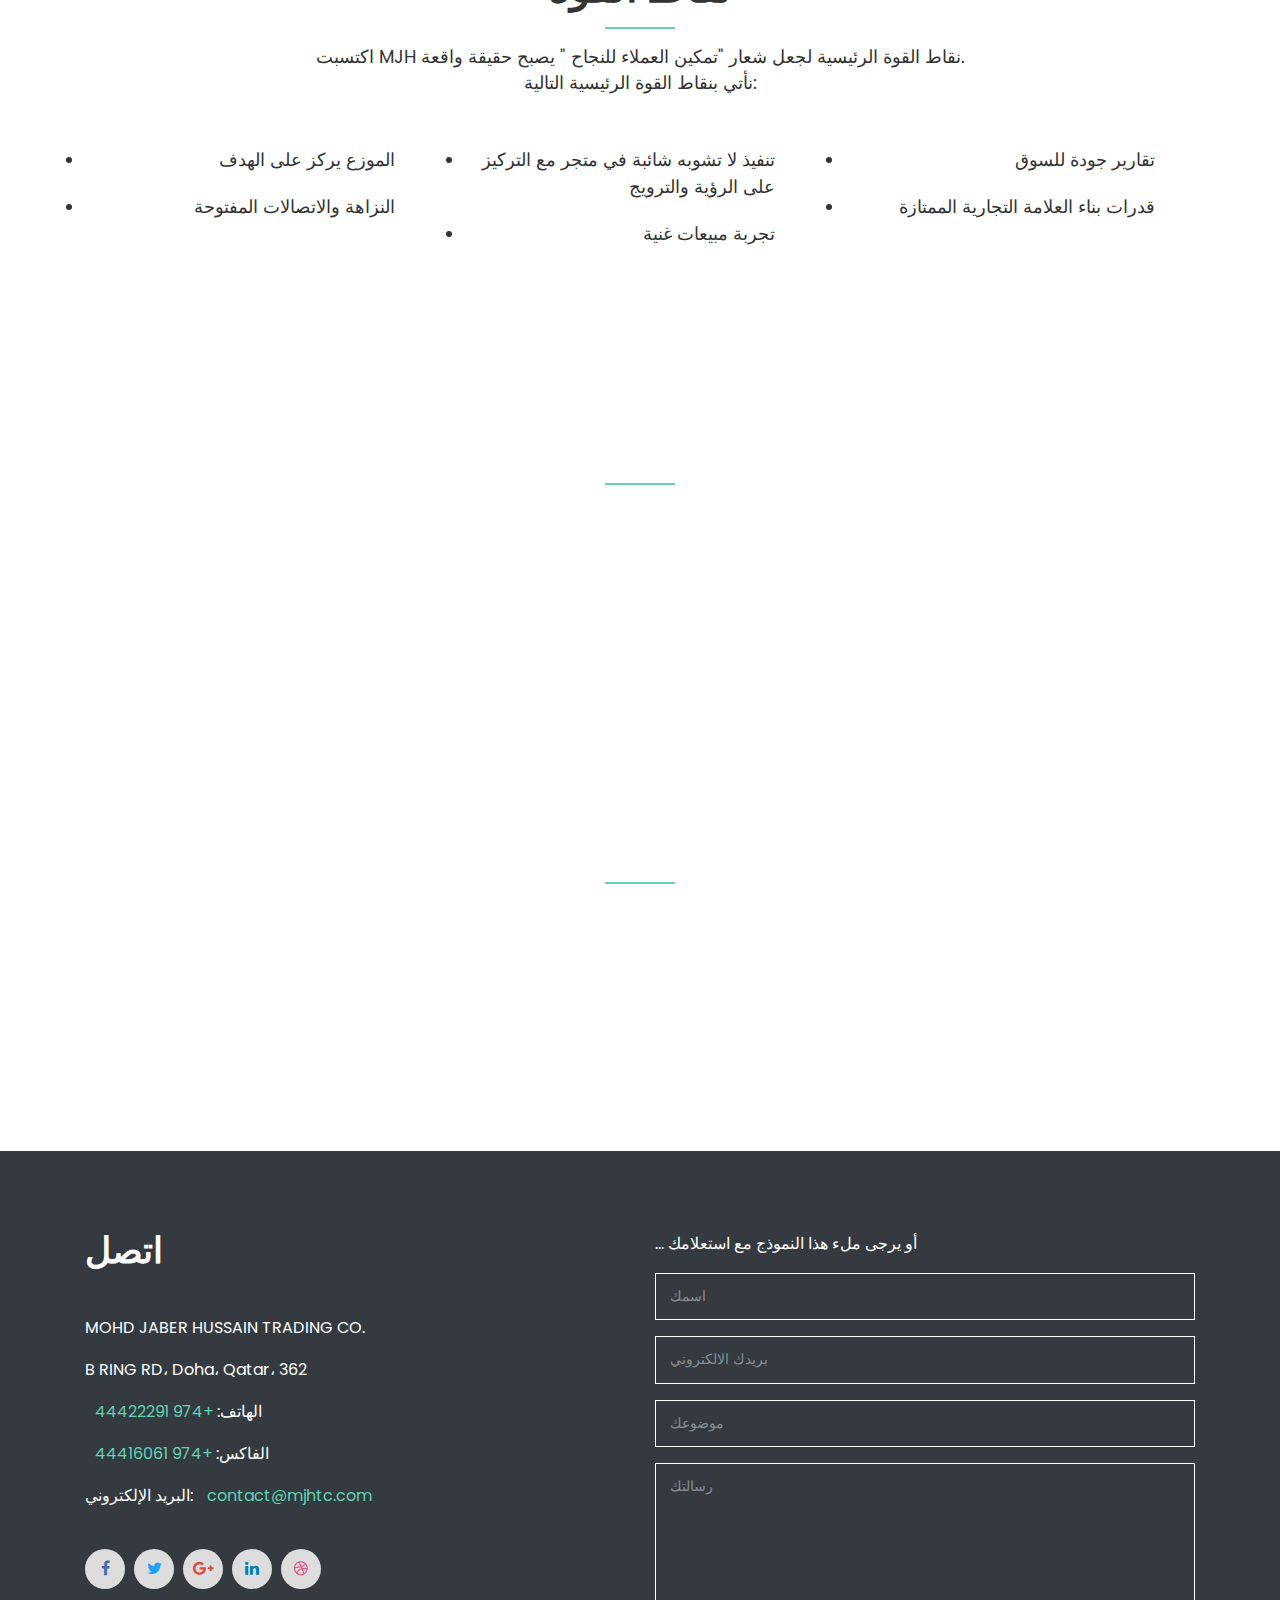
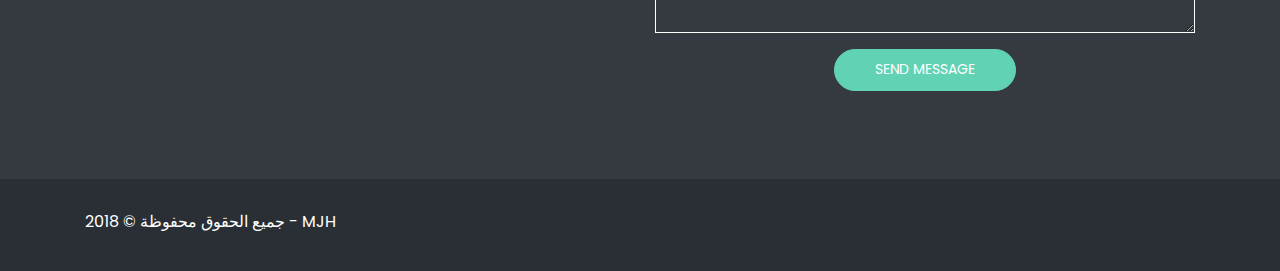
<file: index -ar.html>
<!DOCTYPE html>
<html lang="en">
  <head>
    <!-- Required meta tags -->
    <meta charset="utf-8">
    <meta name="viewport" content="width=device-width, initial-scale=1, shrink-to-fit=no">
    <meta name="keywords" content="Bootstrap, Parallax, Template, Registration, Landing">
    <meta name="viewport" content="width=device-width, initial-scale=1, maximum-scale=1">
    <meta name="author" content="Grayrids">
    <title>MJH Trading Co.</title>

    <!-- Bootstrap CSS -->
    <link rel="stylesheet" href="css/bootstrap.min.css">
    <link rel="stylesheet" href="css/font-awesome.min.css">
    <link rel="stylesheet" href="css/line-icons.css">
    <link rel="stylesheet" href="css/owl.carousel.css">
    <link rel="stylesheet" href="css/owl.theme.css">
    <link rel="stylesheet" href="css/nivo-lightbox.css">
    <link rel="stylesheet" href="css/magnific-popup.css">
    <link rel="stylesheet" href="css/slicknav.css">
    <link rel="stylesheet" href="css/animate.css">
    <link rel="stylesheet" href="css/main.css">
    <link rel="stylesheet" href="css/main-ar.css">
    <link rel="stylesheet" href="css/responsive.css">

  </head>
  <body>

    <!-- Header Section Start -->
    <header id="hero-area" data-stellar-background-ratio="0.5">    
      <!-- Navbar Start -->
      <nav class="navbar navbar-expand-lg fixed-top scrolling-navbar indigo">
        <div class="container">
          <!-- Brand and toggle get grouped for better mobile display -->
          <div class="navbar-header">
            <a href="index.html" class="navbar-brand"><img class="img-fulid" src="img/mjht-logo-v2-h60.png" alt=""></a>
            <button class="navbar-toggler" type="button" data-toggle="collapse" data-target="#main-navbar" aria-controls="main-navbar" aria-expanded="false" aria-label="Toggle navigation">
              <i class="lnr lnr-menu"></i>
            </button>
          </div>
          <div class="collapse navbar-collapse" id="main-navbar">
            <ul class="navbar-nav mr-auto w-100 justify-content-end">
              <li class="nav-item">
                <a class="nav-link page-scroll" href="#hero-area">Home</a>
              </li>
              <li class="nav-item">
                <a class="nav-link page-scroll" href="#why-mjht">Why MJH</a>
              </li>
              <li class="nav-item">
                <a class="nav-link page-scroll" href="#services">Services</a>
              </li>
              <li class="nav-item">
                <a class="nav-link page-scroll" href="#portfolios">Portfolio</a>
              </li>
              <li class="nav-item">
                <a class="nav-link page-scroll" href="#strengths">Strengths</a>
              </li>
              <!-- <li class="nav-item">
                <a class="nav-link page-scroll" href="#team">Team</a>
              </li> -->
              <li class="nav-item">
                <a class="nav-link page-scroll" href="#contact">Contact</a>
              </li>
            </ul>
          </div>
        </div>

        <!-- Mobile Menu Start -->
        <ul class="mobile-menu">
           <li>
              <a class="page-scroll" href="#hero-area">Home</a>
            </li>
            <li>
              <a class="page-scroll" href="#why-mjht">Why MJH</a>
            </li>
            <li>
              <a class="page-scroll" href="#services">Services</a>
            </li>
            <li>
              <a class="page-scroll" href="#portfolios">Portfolio</a>
            </li>
            <li>
              <a class="page-scroll" href="#strengths">Strengths</a>
            </li>
            <!-- <li>
              <a class="page-scroll" href="#team">Team</a>
            </li> -->
            <li>
              <a class="page-scroll" href="#contact">Contact</a>
            </li>
        </ul>
        <!-- Mobile Menu End -->

      </nav>
      <!-- Navbar End -->   
      <div class="container">      
        <div class="row justify-content-md-center">
          <div class="col-md-10">
            <div class="contents text-center">
              <h1 class="wow fadeInDown" data-wow-duration="1000ms" data-wow-delay="0.3s">حفز نمو أعمالك إلى حدود بلا نهائية</h1>
              <p class="lead  wow fadeIn" data-wow-duration="1000ms" data-wow-delay="400ms">استراتيجيتنا ، نجاحك!</p>
            </div>
          </div>
        </div> 
      </div>           
    </header>
    <!-- Header Section End --> 

        <!-- Start Video promo Section -->
    <section class="video-promo about-mjh section">
      <div class="container">
        <div class="row justify-content-center">
          <div class="col-lg-8">
              <div class="video-promo-content text-center " style="color: #000;">
                <h2 class="wow zoomIn" data-wow-duration="1000ms" data-wow-delay="100ms">حول MJH</h2>
                <div class="wow zoomIn row" data-wow-duration="1000ms" data-wow-delay="100ms">
                  <p style="font-size: 24px;color: #000;">شركة ديناميكية أسست  عام 1968 ،  تقوم بتنويع أعمالها الأساسية في العديد من الصناعات مثل توزيع سلع استهلاكية ، والبناء ، والتطوير ، والعقارات. تمكين النجاح التجاري والاستثمار في النمو هي السمات المميزة ل مج.</p>
                <p style="font-size: 24px;color: #000;">لدينا  في مج  تركيزخالص  على نمو الأعمال من عملائنا! "نجاحك هو نجاحنا!"</p>
                </div>
              </div>
          </div>
        </div>
      </div>
    </section>
    <!-- End Video Promo Section -->

    <!-- Services Section Start -->
    <section id="why-mjht" class="section">
      <div class="container">
        <div class="section-header">          
          <h2 class="section-title wow fadeIn" data-wow-duration="1000ms" data-wow-delay="0.3s">لماذا مج؟</h2>
          <hr class="lines wow zoomIn" data-wow-delay="0.3s">
          <p class="section-subtitle wow fadeIn" data-wow-duration="1000ms" data-wow-delay="0.3s">مع اكتساب "هايبر ماركتس" مزيدًا من الأهمية ، بينما يتجه نشاط البيع بالجملة  التقليدي نحو شبه البيع بالجملة ، فإن إدارة الحسابات الرئيسية هي أمر اليوم. يحظى مج باحترام كبير من قبل شبه تجار الجملة وهذا يترجم إلى فرص البيع . مع التركيز على وحدات التخزين، والمخططات "سحب من خلال" العادية والصفقات الإبداعية، ويضمن نمو عملك.<br><br>MJH يساعدك على تحقيق:</p>
        </div>

        <div class="row">
          <div class="col-md-4 col-sm-6">
            <div class="item-boxes wow fadeInDown" data-wow-delay="0.2s">
              <div class="icon">
                <i class="fa fa-line-chart"></i>
              </div>
              <h4>نمو عضوي</h4>
              <p>يجب أن تضمن أي أعمال ناجحة   التأكد على أن النمو ثابت ومستدام. يركز مج على النمو العضوي الذي لا يفقد الزخم مع مرور الوقت.</p>
            </div>
          </div>
          <div class="col-md-4 col-sm-6">
            <div class="item-boxes wow fadeInDown" data-wow-delay="0.8s">
              <div class="icon">
                <i class="fa fa-at"></i>
              </div>
              <h4>اكتساب الوكالة</h4>
              <p>تعتبر عمليات الاستحواذ الخاصة بالوكالة من الأمور الأساسية لنمو أعمالك ، ولكن هذه الاستحواذات يمكن أن تصبح صعبة للغاية ويمكن أن تكلفك الكثير من المال. مج لديه الخبرة الصناعية    لجعل الاستحواذ بالوكالة   سهلاً لك!</p>
            </div>
          </div>
          <div class="col-md-4 col-sm-6">
            <div class="item-boxes wow fadeInDown" data-wow-delay="1.2s">
              <div class="icon">
                <i class="fa fa-briefcase"></i>
              </div>
              <h4>تطوير الأعمال الجديدة</h4>
              <p>مج متخصص في تحديد سبل العمل الجديدة  مع خطة الترويج والتنمية. لدينا فهم قوي من الحساسيات المحلية يضمن نجاح المشروع الجديد الخاص بك.</p>
            </div>
          </div>
        </div>
      </div>
    </section>
    <!-- Services Section End -->

    <!-- Features Section Start -->
    <section id="services" class="section" data-stellar-background-ratio="0.2">
      <div class="container">
        <div class="section-header">          
          <h2 class="section-title">خدماتنا</h2>
          <hr class="lines">
          <p class="section-subtitle">الفشل في التخطيط يقود إلى التخطيط للفشل.<br>التخطيط الدقيق وتحليل تنفيذ الخطة هو المفتاح لنجاح عملك. <br>يوفر MJH عدد كبير من التقارير لتمكينك من تخطيط وتقييم وأخذ عملك إلى آفاق كبيرة.</p>
        </div>
        <div class="row our-services-section">
          <div class="col-lg-8 col-md-12 col-xs-12">
            <div class="container">
              <div class="row">
                 <div class="col-lg-6 col-sm-6 col-xs-12 box-item">
                    <span class="icon">
                      <i class="fa fa-calendar"></i>
                    </span>
                    <div class="text">
                      <h4>تقارير أسبوعية وشهرية الاستمرارية   الاستمرارية </h4>
                      <ul>
                        <li>المبيعات من قبل العملاء / قناة التجارة</li>
                        <li>النشاط الترويجي وردود الفعل من التجارة / استجابة المستهلك</li>
                        <li>النشاط المنافس</li>
                        <li>تسوية A &amp; P - انهيار مفصل</li>
                      </ul>
                    </div>
                  </div>
                  <div class="col-lg-6 col-sm-6 col-xs-12 box-item">
                    <span class="icon">
                      <i class="fa fa-dollar"></i>
                    </span>
                    <div class="text">
                      <h4>خطة الميزانية السنوية</h4>
                      <ul>
                        <li>تخصيص الميزانية على أساس القطاعات</li>
                        <li>تحليل الإنفاق / الدخل</li>
                        <li>حساب الربح / الخسارة</li>
                      </ul>
                    </div>
                  </div>
                  <div class="col-lg-6 col-sm-6 col-xs-12 box-item">
                    <span class="icon">
                      <i class="fa fa-tags"></i>
                    </span>
                    <div class="text">
                      <h4>خطة ترويجية سنوية</h4>
                      <ul>
                        <li>تخصيص الأموال الترويجية للمنتجات</li>
                        <li>حساب عائد الاستثمار للخطط الترويجية</li>
                        <li>تقرير مرحلي عن الترقيات</li>
                      </ul>
                    </div>
                  </div>
                  <div class="col-lg-6 col-sm-6 col-xs-12 box-item">
                    <span class="icon">
                      <i class="fa fa-file"></i>
                    </span>
                    <div class="text">
                      <h4>التخطيط اللوجستي</h4>
                      <ul>
                        <li>أوامر سنوية حسب الشهر</li>
                        <li>3 توقعات المتداول الشهر</li>
                        <li>موظفي MJH لتنفيذ أوامر تسليم</li>
                      </ul>
                    </div>
                  </div>
              </div>
            </div>
          </div>
          <div class="col-lg-4 col-xs-12">
            <div class="show-box">
              <img class="img-fulid" src="img/features/feature.png" alt="">
            </div>
          </div>
        </div>
      </div>
    </section>
    <!-- Features Section End -->    

    <!-- Portfolio Section -->
    <section id="portfolios" class="section">
      <!-- Container Starts -->
      <div class="container">
        <div class="section-header">          
          <h2 class="section-title">لدينا محفظة</h2>
          <hr class="lines">
          <p class="section-subtitle">الدليل على جودة الحلوى في أكلها! <br>تشكل المحفظة المتنوعة من MJH شهادة على مصداقيتها في الصناعة ومؤهلاتها كمسرع نمو الأعمال.</p>
        </div>
        <div class="row">          
          <div class="col-md-12">
            <!-- Portfolio Controller/Buttons -->
            <div class="controls text-center">
              <a class="filter active btn btn-common" data-filter="all">All</a>
             <!--  <a class="filter btn btn-common" data-filter=".food">Food</a>
              <a class="filter btn btn-common" data-filter=".non-food">Non-Food</a> -->
            </div>
            <!-- Portfolio Controller/Buttons Ends-->
          </div>

          <!-- Portfolio Recent Projects -->
          <div id="portfolio" class="row">
            
           
           
            <div class="col-sm-6 col-md-4 col-lg-4 col-xl-4 mix non-food">
              <div class="portfolio-item">
                <img class="img-responsive" src="img/portfolio/maryaj-logo-v1.jpg">
                <table class="table"><tr><td>
                  <span>Maryaj Perfumes</span></td></tr></table>
              </div>
            </div>
            <div class="col-sm-6 col-md-4 col-lg-4 col-xl-4 mix non-food">
              <div class="portfolio-item">
                <img class="img-responsive" src="img/portfolio/instyle-logo-v1.jpg">
                <table class="table"><tr><td>
                  <span>Instyle</span></td></tr></table>  
              </div> 
            </div>
            <div class="col-sm-6 col-md-4 col-lg-4 col-xl-4 mix non-food">
              <div class="portfolio-item">
                <img class="img-responsive" src="img/portfolio/kent-logo-v1.jpg">
                <table class="table"><tr><td>
                  <span>KENT Brushes</span></td></tr></table>
              </div>
            </div>
            <div class="col-sm-6 col-md-4 col-lg-4 col-xl-4 mix non-food">
              <div class="portfolio-item">
                <img class="img-responsive" src="img/portfolio/elite-logo-v1.jpg">
                <table class="table"><tr><td>
                  <span>Elite India</span></td></tr></table>
              </div>
            </div>
          </div>
        </div>
      </div>
      <!-- Container Ends -->
    </section>
    <!-- Portfolio Section Ends --> 

    <!-- Start Pricing Table Section -->
    <div id="strengths" class="section pricing-section">
      <div class="container">
        <div class="section-header">          
          <h2 class="section-title">نقاط القوة</h2>
          <hr class="lines">
          <p class="section-subtitle">اكتسبت MJH نقاط القوة الرئيسية لجعل شعار "تمكين العملاء للنجاح " يصبح حقيقة واقعة. <br> نأتي بنقاط القوة الرئيسية التالية:</p>
        </div>

        <div class="row pricing-tables">
          <div class="col-md-4 col-sm-6 col-xs-12">
            <div class="pricing-table">
              <div class="pricing-details">
                <ul>
                  <li>الموزع  يركز على الهدف </li>
                  <li>النزاهة والاتصالات المفتوحة</li>
                <ul>
              </div>
            </div>
          </div>

          <div class="col-md-4 col-sm-6 col-xs-12">
            <div class="pricing-table">
              <div class="pricing-details">
                <ul>
                  <li>تنفيذ لا تشوبه شائبة في متجر مع التركيز على الرؤية والترويج</li>
                  <li>تجربة مبيعات غنية</li>
                <ul>
              </div>
            </div>
          </div>

          <div class="col-md-4 col-sm-6 col-xs-12">
            <div class="pricing-table">
              <div class="pricing-details">
                <ul>
                  <li>تقارير جودة للسوق</li>
                  <li>قدرات بناء العلامة التجارية الممتازة </li>
                <ul>
              </div>
            </div>
          </div>

        </div>
      </div>
    </div>
    <!-- End Pricing Table Section -->

    <!-- Counter Section Start -->
    <div class="counters section" data-stellar-background-ratio="0.5">
      <div class="container">
        <div class="section-header">          
          <h2 class="section-title">التغطية والتوزيع</h2>
          <hr class="lines">
        </div>
        <div class="row"> 
          <div class="col-sm-6 col-md-3 col-lg-3">
            <div class="facts-item">   
              <div class="icon">
                <i class="fa fa-briefcase"></i>
              </div>             
              <div class="fact-count">
                <h3><span class="">47 <span class="pmm">-</span> 100%</span></h3>
                <h4>التجارة الحديثة</h4>
              </div>
            </div>
          </div>
          <div class="col-sm-6 col-md-3 col-lg-3">
            <div class="facts-item">   
              <div class="icon">
                <i class="fa fa-user"></i>
              </div>            
              <div class="fact-count">
                <h3><span class="">40 <span class="pmm">-</span> 100%</span></h3>
                <h4>الخدمة الذاتية</h4>
              </div>
            </div>
          </div>
          <div class="col-sm-6 col-md-3 col-lg-3">
            <div class="facts-item"> 
              <div class="icon">
                <i class="fa fa-circle"></i>
              </div>              
              <div class="fact-count">
                <h3><span class="">24 <span class="pmm">-</span> 100%</span></h3>
                <h4>WS &amp; SWS</h4>
              </div>
            </div>
          </div>
          <div class="col-sm-6 col-md-3 col-lg-3">
            <div class="facts-item"> 
              <div class="icon">
                <i class="fa fa-circle"></i>
              </div>              
              <div class="fact-count">
                <h3><span class="">20<span class="plus-minus-holder" style="position: relative;width: 20px"><i class="fa fa-plus pmp" ></i><i class="fa fa-minus pmm"></i></span> 50%</span></h3>
                <h4> القط. شركات &amp; inst.</h4>
              </div>
            </div>
          </div>
        </div>
      </div>
    </div>
    <!-- Counter Section End -->

    <!-- testimonial Section Start -->
    <div id="testimonial" class="section success-stories" data-stellar-background-ratio="0.1">
      <div class="container">
        <div class="section-header">          
          <h2 class="section-title">قصص النجاح</h2>
          <hr class="lines">
        </div>
        <div class="row justify-content-md-center success-stories-content" >
          <div class="col-md-4">
              <i class="fa fa-certificate"></i><br><br>
              <p>جائزة أفضل موزع <br> في المنطقة لبروك بوند <br>لعام 1995، 1999، 2000</p>
          </div>
          <div class="col-md-4">
              <i class="fa fa-line-chart"></i><br><br>
              <p>نمو بنسبة 100 ٪ <br> في جميع الوكالات خلال <br> السنوات الثلاث الماضية.</p>
          </div>
          <div class="col-md-4">
              <i class="fa fa-list"></i><br><br>
              <p>فهرسة 144٪ <br> في تخطيط الحساب <br> الرئيسي للأعوام الخمسة الماضية</p>
          </div>
        </div>       
      </div>
    </div>
    <!-- testimonial Section Start -->

    <!-- Contact Section Start -->
    <section id="contact" class="section" data-stellar-background-ratio="-0.2">      
      <div class="contact-form">
        <div class="container">
          <div class="row">     
            <div class="col-lg-6 col-sm-6 col-xs-12">
              <div class="contact-us">
                <h3>اتصل</h3>
                <div class="contact-address">
                  <p>MOHD JABER HUSSAIN TRADING CO.</p>
                  <p>B RING RD، Doha، Qatar، 362</p>
                  <p class="phone">الهاتف: <span>+974 44422291</span> </p>
                  <p class="fax">الفاكس: <span>+974 44416061</span></p>
                  <p class="email">البريد الإلكتروني: <span>contact@mjhtc.com</span></p>
                </div>
                <div class="social-icons">
                  <ul>
                    <li class="facebook"><a href="#"><i class="fa fa-facebook"></i></a></li>
                    <li class="twitter"><a href="#"><i class="fa fa-twitter"></i></a></li>
                    <li class="google-plus"><a href="#"><i class="fa fa-google-plus"></i></a></li>
                    <li class="linkedin"><a href="#"><i class="fa fa-linkedin"></i></a></li>
                    <li class="dribbble"><a href="#"><i class="fa fa-dribbble"></i></a></li>
                  </ul>
                </div>
              </div>
            </div>     
            <div class="col-lg-6 col-sm-6 col-xs-12">
              <div class="contact-block">
                <form id="contactForm">
                  <p>... أو يرجى ملء هذا النموذج مع استعلامك</p>
                  <div class="row">
                    <div class="col-md-12">
                      <div class="form-group">
                        <input type="text" class="form-control" id="name" name="name" placeholder="اسمك" required data-error="من فضلك أدخل إسمك">
                        <div class="help-block with-errors"></div>
                      </div>                                 
                    </div>
                    <div class="col-md-12">
                      <div class="form-group">
                        <input type="text" placeholder="بريدك الالكتروني" id="email" class="form-control" name="email" required data-error="رجاءا أدخل بريدك الإلكتروني">
                        <div class="help-block with-errors"></div>
                      </div> 
                    </div>
                    <div class="col-md-12">
                      <div class="form-group">
                        <input type="text" placeholder="موضوعك" id="msg_subject" class="form-control" name="msg_subject" required data-error="الرجاء إدخال الموضوع">
                        <div class="help-block with-errors"></div>
                      </div> 
                    </div>
                    <div class="col-md-12">
                      <div class="form-group"> 
                        <textarea class="form-control" id="message" placeholder="رسالتك" rows="8" data-error="إرسال رسالة" required></textarea>
                        <div class="help-block with-errors"></div>
                      </div>
                      <div class="submit-button text-center">
                        <button class="btn btn-common" id="submit" type="submit">Send Message</button>
                        <div id="msgSubmit" class="h3 text-center hidden"></div> 
                        <div class="clearfix"></div> 
                      </div>
                    </div>
                  </div>            
                </form>
              </div>
            </div>
          </div>
        </div>
      </div>           
    </section>
    <!-- Contact Section End -->

    <!-- Footer Section Start -->
    <footer>          
      <div class="container">
        <div class="row">
          <!-- Footer Links -->
          <div class="col-lg-6 col-sm-6 col-xs-12">
            <div class="copyright">
              <p>جميع الحقوق محفوظة © 2018 - MJH <span style="display: none;">Designed &amp; Developed by UIdeck</a></span></p>
            </div>
            <ul class="footer-links" style="display: none;">
              <li>
                <a href="#">Homepage</a>
              </li>
              <li>
                <a href="#">Services</a>
              </li>
              <li>
                <a href="#">About Us</a>
              </li>
              <li>
                <a href="#">Contact</a>
              </li>
            </ul>
          </div>
          <div class="col-lg-6 col-sm-6 col-xs-12">
            
          </div>  
        </div>
      </div>
    </footer>
    <!-- Footer Section End --> 

    <!-- Go To Top Link -->
    <a href="#" class="back-to-top">
      <i class="lnr lnr-arrow-up"></i>
    </a>
    
    <div id="loader">
      <div class="spinner">
        <div class="double-bounce1"></div>
        <div class="double-bounce2"></div>
      </div>
    </div>     

    <!-- jQuery first, then Tether, then Bootstrap JS. -->
    <script src="js/jquery-min.js"></script>
    <script src="js/popper.min.js"></script>
    <script src="js/bootstrap.min.js"></script>
    <script src="js/jquery.mixitup.js"></script>
    <script src="js/nivo-lightbox.js"></script>
    <script src="js/owl.carousel.js"></script>    
    <script src="js/jquery.stellar.min.js"></script>    
    <script src="js/jquery.nav.js"></script>    
    <script src="js/scrolling-nav.js"></script>    
    <script src="js/jquery.easing.min.js"></script>    
    <script src="js/smoothscroll.js"></script>    
    <script src="js/jquery.slicknav.js"></script>     
    <script src="js/wow.js"></script>   
    <script src="js/jquery.vide.js"></script>
    <script src="js/jquery.counterup.min.js"></script>    
    <script src="js/jquery.magnific-popup.min.js"></script>    
    <script src="js/waypoints.min.js"></script>    
    <script src="js/form-validator.min.js"></script>
    <script src="js/contact-form-script.js"></script>   
    <script src="js/main.js"></script>

  </body>
</html>
</file>
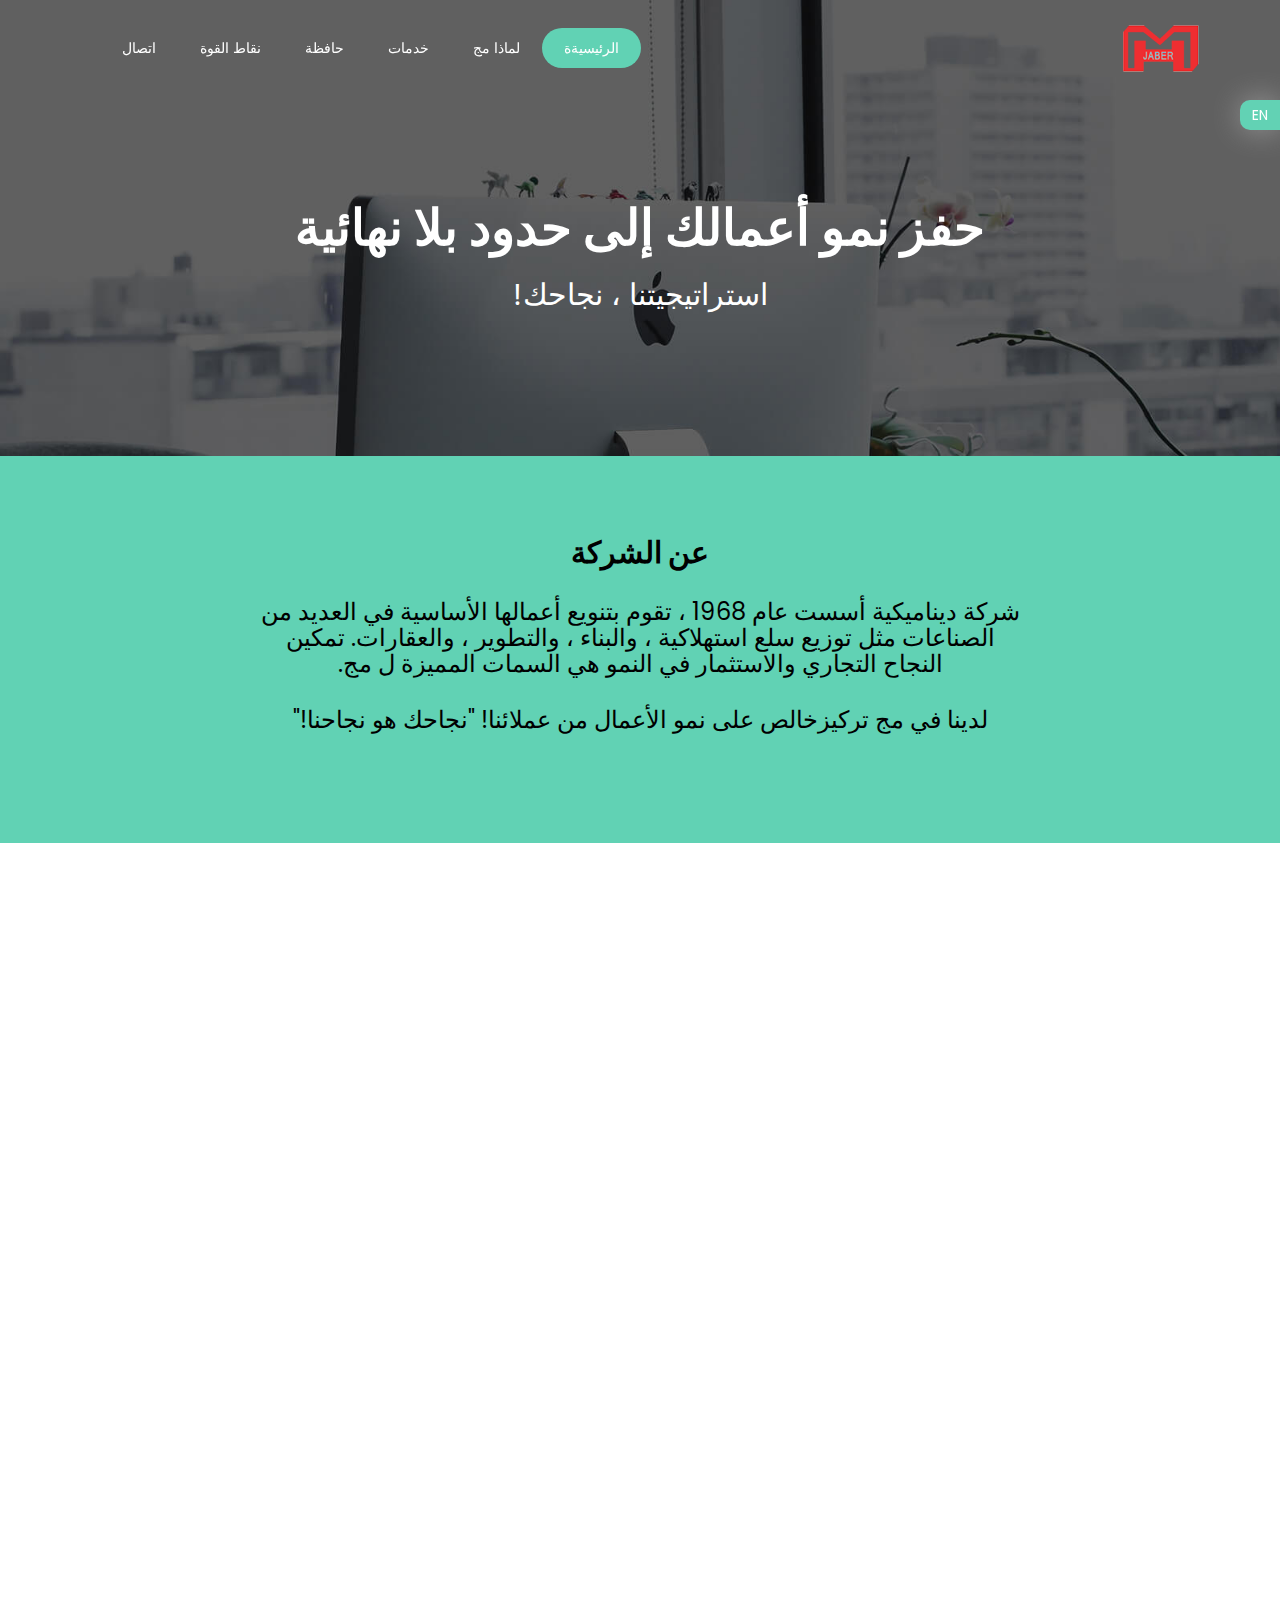
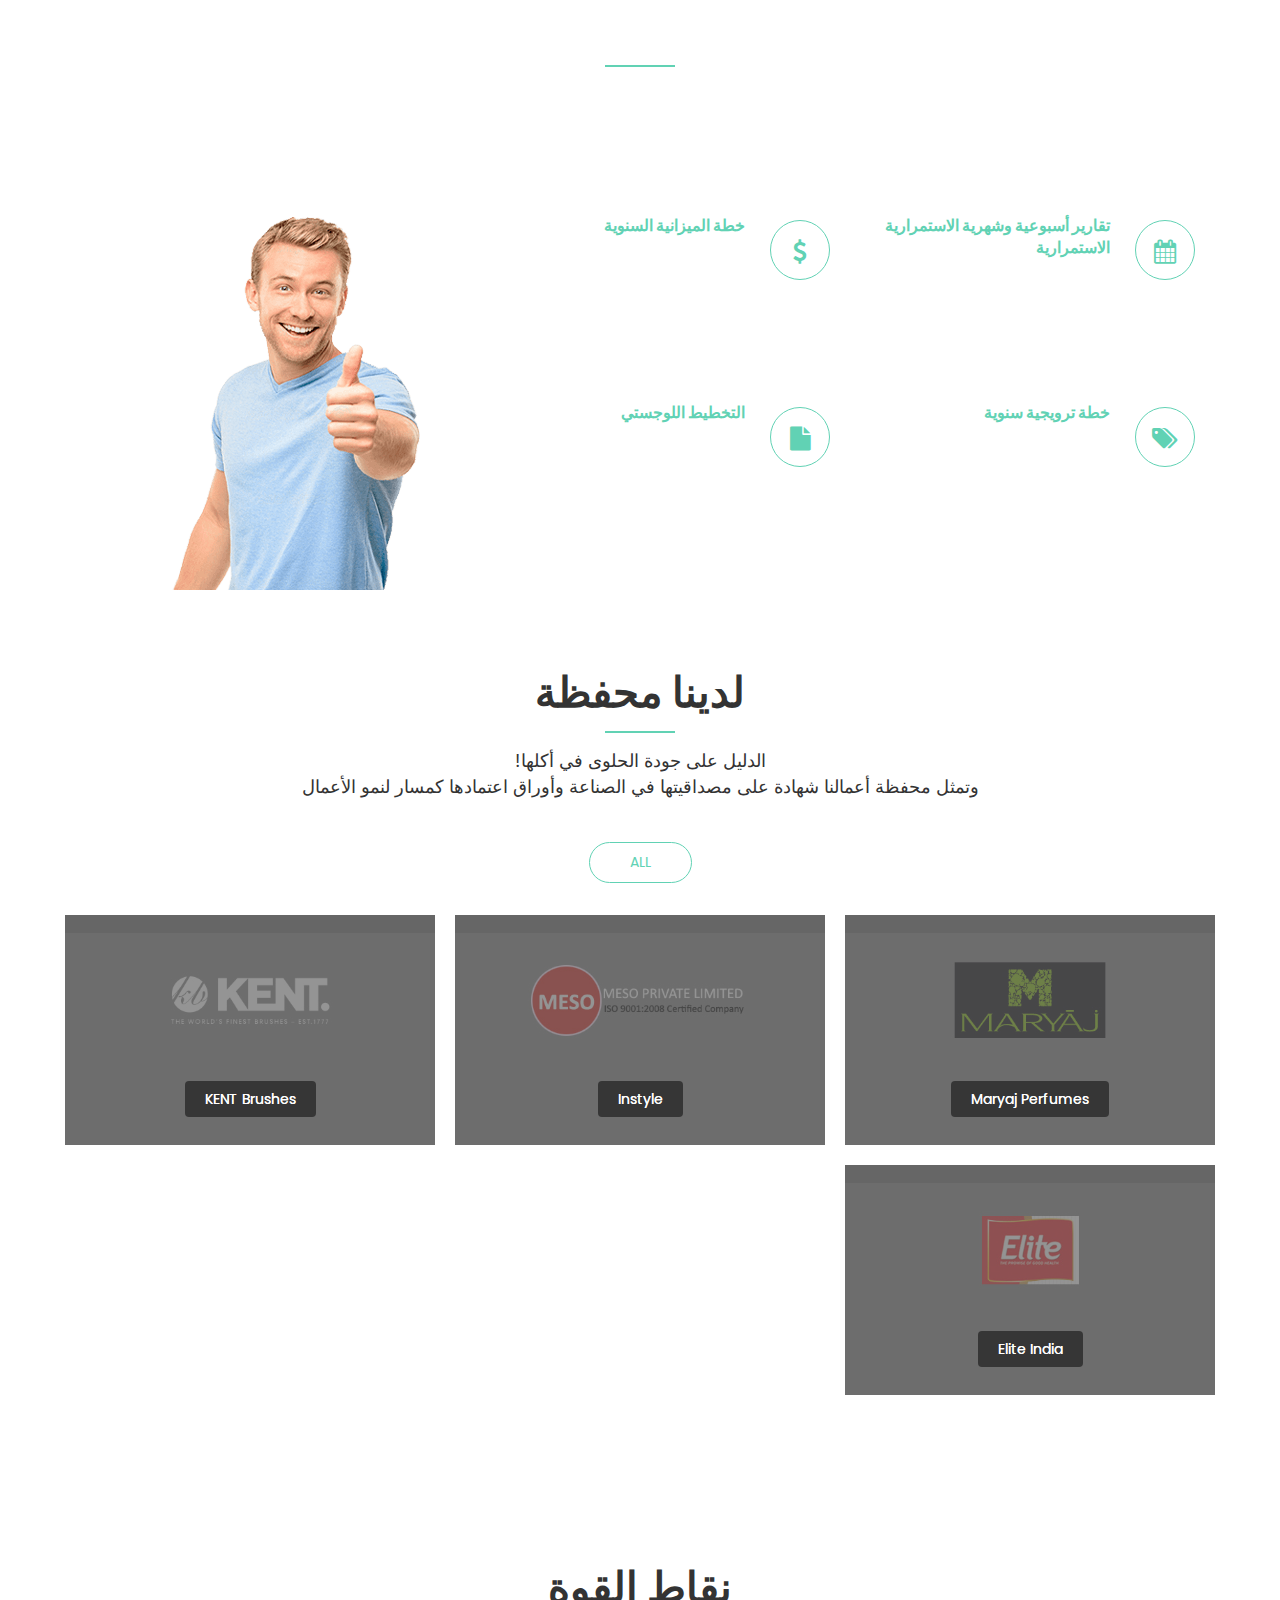
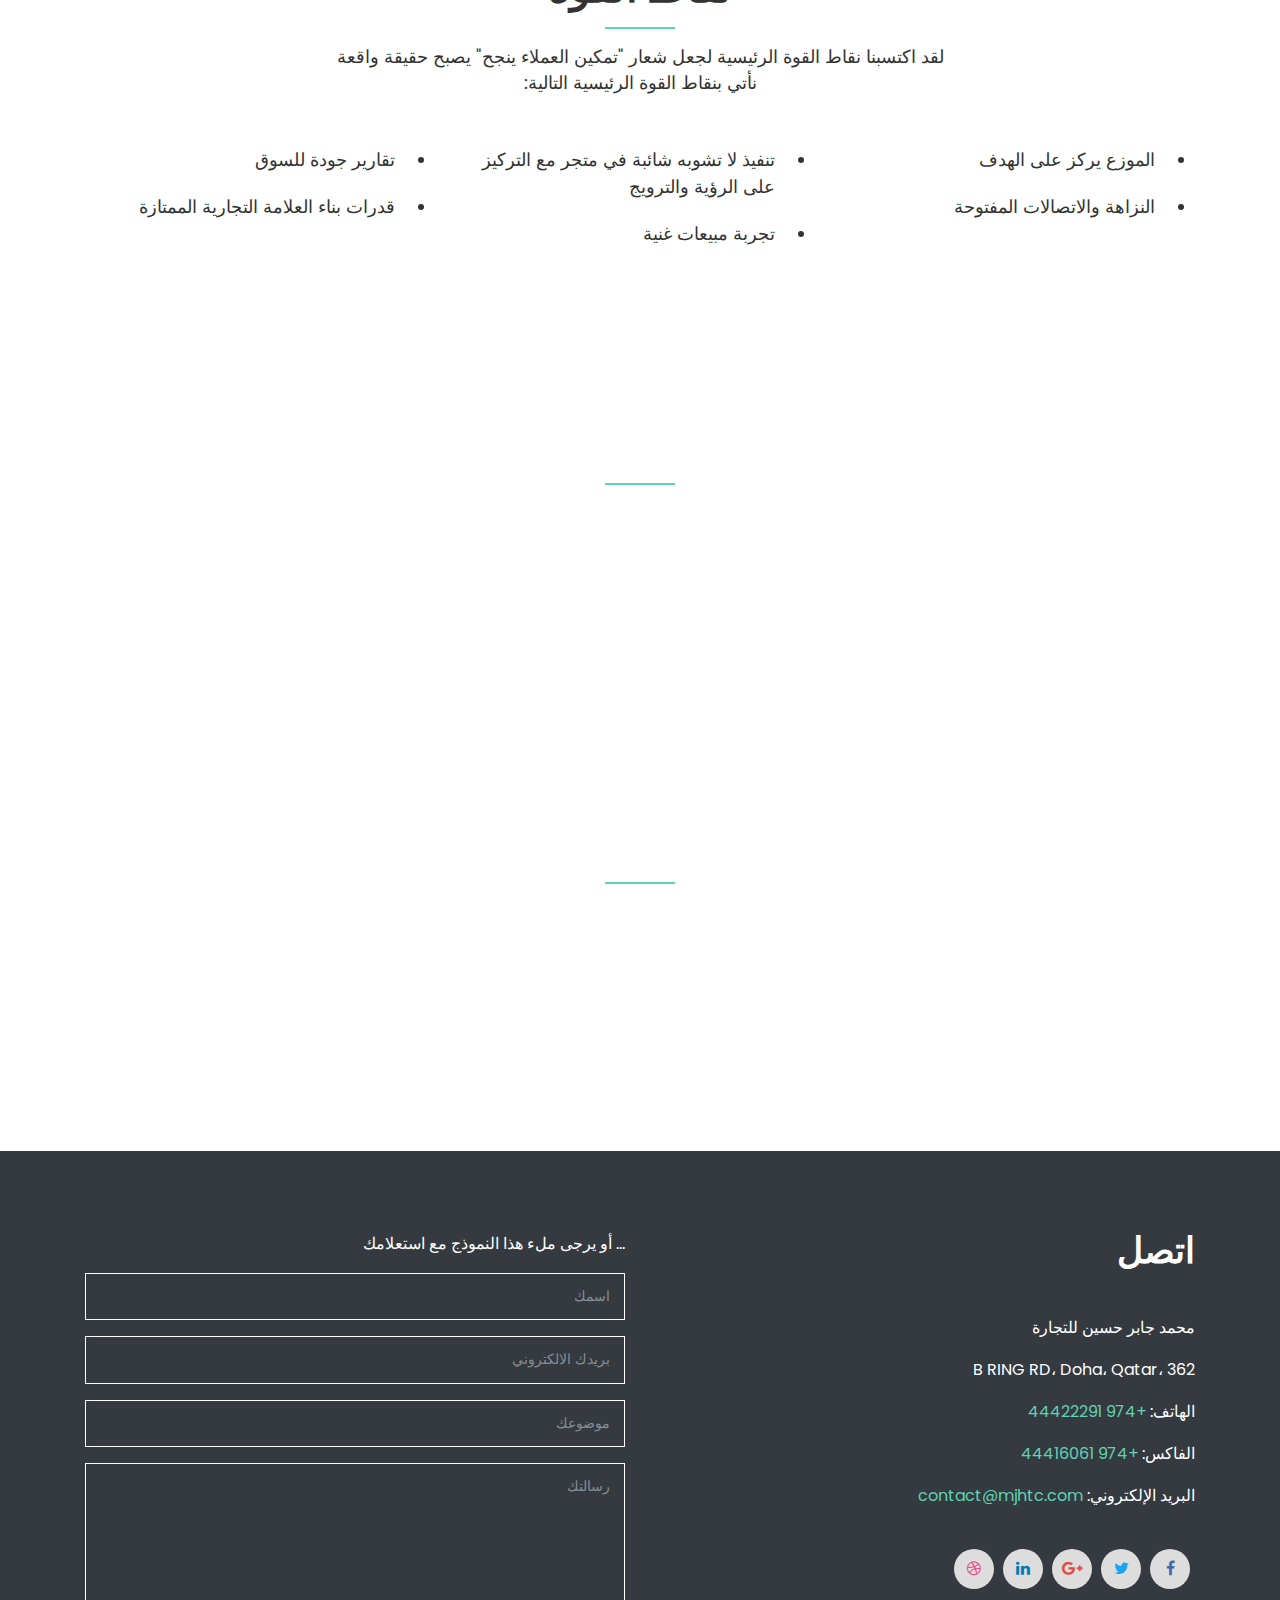
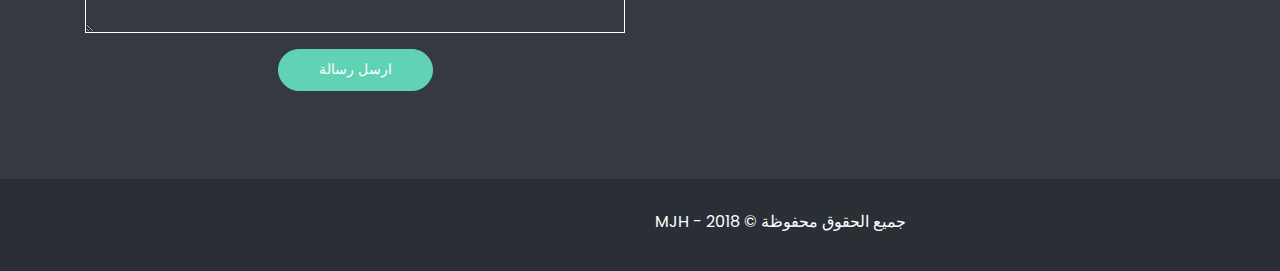
<file: index-ar.html>
<!DOCTYPE html>
<html lang="en">
  <head>
    <!-- Required meta tags -->
    <meta charset="utf-8">
    <meta name="viewport" content="width=device-width, initial-scale=1, shrink-to-fit=no">
    <meta name="keywords" content="Bootstrap, Parallax, Template, Registration, Landing">
    <meta name="viewport" content="width=device-width, initial-scale=1, maximum-scale=1">
    <meta name="author" content="Grayrids">
    <title>MJH Trading Co.</title>

    <!-- Bootstrap CSS -->
    <link rel="stylesheet" href="css/bootstrap.min.css">
    <link rel="stylesheet" href="css/bootstrap-rtl.css">
    <link rel="stylesheet" href="css/font-awesome.min.css">
    <link rel="stylesheet" href="css/line-icons.css">
    <link rel="stylesheet" href="css/owl.carousel.css">
    <link rel="stylesheet" href="css/owl.theme.css">
    <link rel="stylesheet" href="css/nivo-lightbox.css">
    <link rel="stylesheet" href="css/magnific-popup.css">
    <link rel="stylesheet" href="css/slicknav.css">
    <link rel="stylesheet" href="css/animate.css">
    <link rel="stylesheet" href="css/main.css">
    <link rel="stylesheet" href="css/main-ar.css">
    <link rel="stylesheet" href="css/responsive.css">

  </head>
  <body>

    <div class="language-switch-button"><a href="index.html">EN</a></div>

    <!-- Header Section Start -->
    <header id="hero-area" data-stellar-background-ratio="0.5">    
      <!-- Navbar Start -->
      <nav class="navbar navbar-expand-lg fixed-top scrolling-navbar indigo">
        <div class="container">
          <!-- Brand and toggle get grouped for better mobile display -->
          <div class="navbar-header">
            <a href="index.html" class="navbar-brand"><img class="img-fulid" src="img/mjht-logo-v2-h60.png" alt=""></a>
            <button class="navbar-toggler" type="button" data-toggle="collapse" data-target="#main-navbar" aria-controls="main-navbar" aria-expanded="false" aria-label="Toggle navigation">
              <i class="lnr lnr-menu"></i>
            </button>
          </div>
          <div class="collapse navbar-collapse" id="main-navbar">
            <ul class="navbar-nav mr-auto w-100 justify-content-end">
              <li class="nav-item">
                <a class="nav-link page-scroll" href="#hero-area">الرئيسيةة</a>
              </li>
              <li class="nav-item">
                <a class="nav-link page-scroll" href="#why-mjht">لماذا مج</a>
              </li>
              <li class="nav-item">
                <a class="nav-link page-scroll" href="#services">خدمات</a>
              </li>
              <li class="nav-item">
                <a class="nav-link page-scroll" href="#portfolios">حافظة</a>
              </li>
              <li class="nav-item">
                <a class="nav-link page-scroll" href="#strengths">نقاط القوة</a>
              </li>
              <!-- <li class="nav-item">
                <a class="nav-link page-scroll" href="#team">Team</a>
              </li> -->
              <li class="nav-item">
                <a class="nav-link page-scroll" href="#contact">اتصال</a>
              </li>
            </ul>
          </div>
        </div>

        <!-- Mobile Menu Start -->
        <ul class="mobile-menu">
           <li>
              <a class="page-scroll" href="#hero-area">الرئيسيةة</a>
            </li>
            <li>
              <a class="page-scroll" href="#why-mjht">لماذا مج</a>
            </li>
            <li>
              <a class="page-scroll" href="#services">خدمات</a>
            </li>
            <li>
              <a class="page-scroll" href="#portfolios">حافظة</a>
            </li>
            <li>
              <a class="page-scroll" href="#strengths">نقاط القوة</a>
            </li>
            <!-- <li>
              <a class="page-scroll" href="#team">Team</a>
            </li> -->
            <li>
              <a class="page-scroll" href="#contact">اتصال</a>
            </li>
        </ul>
        <!-- Mobile Menu End -->

      </nav>
      <!-- Navbar End -->   
      <div class="container">      
        <div class="row justify-content-md-center">
          <div class="col-md-10">
            <div class="contents text-center">
              <h1 class="wow fadeInDown" data-wow-duration="1000ms" data-wow-delay="0.3s">حفز نمو أعمالك إلى حدود بلا نهائية</h1>
              <p class="lead  wow fadeIn" data-wow-duration="1000ms" data-wow-delay="400ms">استراتيجيتنا ، نجاحك!</p>
            </div>
          </div>
        </div> 
      </div>           
    </header>
    <!-- Header Section End --> 

        <!-- Start Video promo Section -->
    <section class="video-promo about-mjh section">
      <div class="container">
        <div class="row justify-content-center">
          <div class="col-lg-8">
              <div class="video-promo-content text-center " style="color: #000;">
                <h2 class="wow zoomIn" data-wow-duration="1000ms" data-wow-delay="100ms">عن الشركة</h2>
                <div class="wow zoomIn row" data-wow-duration="1000ms" data-wow-delay="100ms">
                  <p style="font-size: 24px;color: #000;">شركة ديناميكية أسست  عام 1968 ،  تقوم بتنويع أعمالها الأساسية في العديد من الصناعات مثل توزيع سلع استهلاكية ، والبناء ، والتطوير ، والعقارات. تمكين النجاح التجاري والاستثمار في النمو هي السمات المميزة ل مج.</p>
                <p style="font-size: 24px;color: #000;">لدينا  في مج  تركيزخالص  على نمو الأعمال من عملائنا! "نجاحك هو نجاحنا!"</p>
                </div>
              </div>
          </div>
        </div>
      </div>
    </section>
    <!-- End Video Promo Section -->

    <!-- Services Section Start -->
    <section id="why-mjht" class="section">
      <div class="container">
        <div class="section-header">          
          <h2 class="section-title wow fadeIn" data-wow-duration="1000ms" data-wow-delay="0.3s">لماذا نحن</h2>
          <hr class="lines wow zoomIn" data-wow-delay="0.3s">
          <p class="section-subtitle wow fadeIn" data-wow-duration="1000ms" data-wow-delay="0.3s">مع اكتساب "هايبر ماركتس" مزيدًا من الأهمية ، بينما يتجه نشاط البيع بالجملة  التقليدي نحو شبه البيع بالجملة ، فإن إدارة الحسابات الرئيسية هي أمر اليوم. يحظى مج باحترام كبير من قبل شبه تجار الجملة وهذا يترجم إلى فرص البيع . مع التركيز على وحدات التخزين، والمخططات "سحب من خلال" العادية والصفقات الإبداعية، ويضمن نمو عملك.<br><br>نحن نساعدك على تحقيق:</p>
        </div>

        <div class="row">
          <div class="col-md-4 col-sm-6">
            <div class="item-boxes wow fadeInDown" data-wow-delay="0.2s">
              <div class="icon">
                <i class="fa fa-line-chart"></i>
              </div>
              <h4>نمو عضوي</h4>
              <p>يجب أن تضمن أي أعمال ناجحة   التأكد على أن النمو ثابت ومستدام. يركز مج على النمو العضوي الذي لا يفقد الزخم مع مرور الوقت.</p>
            </div>
          </div>
          <div class="col-md-4 col-sm-6">
            <div class="item-boxes wow fadeInDown" data-wow-delay="0.8s">
              <div class="icon">
                <i class="fa fa-at"></i>
              </div>
              <h4>اكتساب الوكالة</h4>
              <p>تعتبر عمليات الاستحواذ الخاصة بالوكالة من الأمور الأساسية لنمو أعمالك ، ولكن هذه الاستحواذات يمكن أن تصبح صعبة للغاية ويمكن أن تكلفك الكثير من المال. مج لديه الخبرة الصناعية    لجعل الاستحواذ بالوكالة   سهلاً لك!</p>
            </div>
          </div>
          <div class="col-md-4 col-sm-6">
            <div class="item-boxes wow fadeInDown" data-wow-delay="1.2s">
              <div class="icon">
                <i class="fa fa-briefcase"></i>
              </div>
              <h4>تطوير الأعمال الجديدة</h4>
              <p>مج متخصص في تحديد سبل العمل الجديدة  مع خطة الترويج والتنمية. لدينا فهم قوي من الحساسيات المحلية يضمن نجاح المشروع الجديد الخاص بك.</p>
            </div>
          </div>
        </div>
      </div>
    </section>
    <!-- Services Section End -->

    <!-- Features Section Start -->
    <section id="services" class="section" data-stellar-background-ratio="0.2">
      <div class="container">
        <div class="section-header">          
          <h2 class="section-title">خدماتنا</h2>
          <hr class="lines">
          <p class="section-subtitle">الفشل في التخطيط يقود إلى التخطيط للفشل.<br>التخطيط الدقيق وتحليل تنفيذ الخطة هو المفتاح لنجاح عملك. <br>نحن نقدم عددًا كبيرًا من التقارير لتمكينك من تخطيط وتقييم وأخذ عملك إلى آفاق كبيرة.</p>
        </div>
        <div class="row our-services-section">
          <div class="col-lg-8 col-md-12 col-xs-12">
            <div class="container">
              <div class="row">
                 <div class="col-lg-6 col-sm-6 col-xs-12 box-item">
                    <span class="icon">
                      <i class="fa fa-calendar"></i>
                    </span>
                    <div class="text">
                      <h4>تقارير أسبوعية وشهرية الاستمرارية   الاستمرارية </h4>
                      <ul>
                        <li>المبيعات من قبل العملاء / قناة التجارة</li>
                        <li>النشاط الترويجي وردود الفعل من التجارة / استجابة المستهلك</li>
                        <li>النشاط المنافس</li>
                        <li>المصالحة - انهيار مفصل</li>
                      </ul>
                    </div>
                  </div>
                  <div class="col-lg-6 col-sm-6 col-xs-12 box-item">
                    <span class="icon">
                      <i class="fa fa-dollar"></i>
                    </span>
                    <div class="text">
                      <h4>خطة الميزانية السنوية</h4>
                      <ul>
                        <li>تخصيص الميزانية على أساس القطاعات</li>
                        <li>تحليل الإنفاق / الدخل</li>
                        <li>حساب الربح / الخسارة</li>
                      </ul>
                    </div>
                  </div>
                  <div class="col-lg-6 col-sm-6 col-xs-12 box-item">
                    <span class="icon">
                      <i class="fa fa-tags"></i>
                    </span>
                    <div class="text">
                      <h4>خطة ترويجية سنوية</h4>
                      <ul>
                        <li>تخصيص الأموال الترويجية للمنتجات</li>
                        <li>حساب عائد الاستثمار للخطط الترويجية</li>
                        <li>تقرير مرحلي عن الترقيات</li>
                      </ul>
                    </div>
                  </div>
                  <div class="col-lg-6 col-sm-6 col-xs-12 box-item">
                    <span class="icon">
                      <i class="fa fa-file"></i>
                    </span>
                    <div class="text">
                      <h4>التخطيط اللوجستي</h4>
                      <ul>
                        <li>أوامر سنوية حسب الشهر</li>
                        <li>لاثة أشهر توقعات المتداول</li>
                        <li>لدينا موظفين مخصصين للتخليص الجمركي</li>
                      </ul>
                    </div>
                  </div>
              </div>
            </div>
          </div>
          <div class="col-lg-4 col-xs-12">
            <div class="show-box">
              <img class="img-fulid" src="img/features/feature.png" alt="">
            </div>
          </div>
        </div>
      </div>
    </section>
    <!-- Features Section End -->    

    <!-- Portfolio Section -->
    <section id="portfolios" class="section">
      <!-- Container Starts -->
      <div class="container">
        <div class="section-header">          
          <h2 class="section-title">لدينا محفظة</h2>
          <hr class="lines">
          <p class="section-subtitle">الدليل على جودة الحلوى في أكلها! <br>وتمثل محفظة أعمالنا شهادة على مصداقيتها في الصناعة وأوراق اعتمادها كمسار لنمو الأعمال</p>
        </div>
        <div class="row">          
          <div class="col-md-12">
            <!-- Portfolio Controller/Buttons -->
            <div class="controls text-center">
              <a class="filter active btn btn-common" data-filter="all">All</a>
             <!--  <a class="filter btn btn-common" data-filter=".food">Food</a>
              <a class="filter btn btn-common" data-filter=".non-food">Non-Food</a> -->
            </div>
            <!-- Portfolio Controller/Buttons Ends-->
          </div>

          <!-- Portfolio Recent Projects -->
          <div id="portfolio" class="row">
            
           
           
            <div class="col-sm-6 col-md-4 col-lg-4 col-xl-4 mix non-food">
              <div class="portfolio-item">
                <img class="img-responsive" src="img/portfolio/maryaj-logo-v1.jpg">
                <table class="table"><tr><td>
                  <span>Maryaj Perfumes</span></td></tr></table>
              </div>
            </div>
            <div class="col-sm-6 col-md-4 col-lg-4 col-xl-4 mix non-food">
              <div class="portfolio-item">
                <img class="img-responsive" src="img/portfolio/instyle-logo-v1.jpg">
                <table class="table"><tr><td>
                  <span>Instyle</span></td></tr></table>  
              </div> 
            </div>
            <div class="col-sm-6 col-md-4 col-lg-4 col-xl-4 mix non-food">
              <div class="portfolio-item">
                <img class="img-responsive" src="img/portfolio/kent-logo-v1.jpg">
                <table class="table"><tr><td>
                  <span>KENT Brushes</span></td></tr></table>
              </div>
            </div>
            <div class="col-sm-6 col-md-4 col-lg-4 col-xl-4 mix non-food">
              <div class="portfolio-item">
                <img class="img-responsive" src="img/portfolio/elite-logo-v1.jpg">
                <table class="table"><tr><td>
                  <span>Elite India</span></td></tr></table>
              </div>
            </div>
          </div>
        </div>
      </div>
      <!-- Container Ends -->
    </section>
    <!-- Portfolio Section Ends --> 

    <!-- Start Pricing Table Section -->
    <div id="strengths" class="section pricing-section">
      <div class="container">
        <div class="section-header">          
          <h2 class="section-title">نقاط القوة</h2>
          <hr class="lines">
          <p class="section-subtitle">لقد اكتسبنا نقاط القوة الرئيسية لجعل شعار "تمكين العملاء ينجح" يصبح حقيقة واقعة<br> نأتي بنقاط القوة الرئيسية التالية:</p>
        </div>

        <div class="row pricing-tables">
          <div class="col-md-4 col-sm-6 col-xs-12">
            <div class="pricing-table">
              <div class="pricing-details">
                <ul>
                  <li>الموزع  يركز على الهدف </li>
                  <li>النزاهة والاتصالات المفتوحة</li>
                <ul>
              </div>
            </div>
          </div>

          <div class="col-md-4 col-sm-6 col-xs-12">
            <div class="pricing-table">
              <div class="pricing-details">
                <ul>
                  <li>تنفيذ لا تشوبه شائبة في متجر مع التركيز على الرؤية والترويج</li>
                  <li>تجربة مبيعات غنية</li>
                <ul>
              </div>
            </div>
          </div>

          <div class="col-md-4 col-sm-6 col-xs-12">
            <div class="pricing-table">
              <div class="pricing-details">
                <ul>
                  <li>تقارير جودة للسوق</li>
                  <li>قدرات بناء العلامة التجارية الممتازة </li>
                <ul>
              </div>
            </div>
          </div>

        </div>
      </div>
    </div>
    <!-- End Pricing Table Section -->

    <!-- Counter Section Start -->
    <div class="counters section" data-stellar-background-ratio="0.5">
      <div class="container">
        <div class="section-header">          
          <h2 class="section-title">التغطية والتوزيع</h2>
          <hr class="lines">
        </div>
        <div class="row"> 
          <div class="col-sm-6 col-md-3 col-lg-3">
            <div class="facts-item">   
              <div class="icon">
                <i class="fa fa-briefcase"></i>
              </div>             
              <div class="fact-count">
                <h3><span class="">47 <span class="pmm">-</span> 100%</span></h3>
                <h4>التجارة الحديثة</h4>
              </div>
            </div>
          </div>
          <div class="col-sm-6 col-md-3 col-lg-3">
            <div class="facts-item">   
              <div class="icon">
                <i class="fa fa-user"></i>
              </div>            
              <div class="fact-count">
                <h3><span class="">40 <span class="pmm">-</span> 100%</span></h3>
                <h4>الخدمة الذاتية</h4>
              </div>
            </div>
          </div>
          <div class="col-sm-6 col-md-3 col-lg-3">
            <div class="facts-item"> 
              <div class="icon">
                <i class="fa fa-circle"></i>
              </div>              
              <div class="fact-count">
                <h3><span class="">24 <span class="pmm">-</span> 100%</span></h3>
                <h4>WS &amp; SWS</h4>
              </div>
            </div>
          </div>
          <div class="col-sm-6 col-md-3 col-lg-3">
            <div class="facts-item"> 
              <div class="icon">
                <i class="fa fa-circle"></i>
              </div>              
              <div class="fact-count">
                <h3><span class="">20<span class="plus-minus-holder" style="position: relative;width: 20px"><i class="fa fa-plus pmp" ></i><i class="fa fa-minus pmm"></i></span> 50%</span></h3>
                <h4>فئة الشركات والمؤسسات</h4>
              </div>
            </div>
          </div>
        </div>
      </div>
    </div>
    <!-- Counter Section End -->

    <!-- testimonial Section Start -->
    <div id="testimonial" class="section success-stories" data-stellar-background-ratio="0.1">
      <div class="container">
        <div class="section-header">          
          <h2 class="section-title">قصص النجاح</h2>
          <hr class="lines">
        </div>
        <div class="row justify-content-md-center success-stories-content" >
          <div class="col-md-4">
              <i class="fa fa-certificate"></i><br><br>
              <p>جائزة أفضل موزع <br> في المنطقة لبروك بوند <br>لعام 1995، 1999، 2000</p>
          </div>
          <div class="col-md-4">
              <i class="fa fa-line-chart"></i><br><br>
              <p>نمو بنسبة 100 ٪ <br> في جميع الوكالات خلال <br> السنوات الثلاث الماضية.</p>
          </div>
          <div class="col-md-4">
              <i class="fa fa-list"></i><br><br>
              <p>فهرسة 144٪ <br> في تخطيط الحساب <br> الرئيسي للأعوام الخمسة الماضية</p>
          </div>
        </div>       
      </div>
    </div>
    <!-- testimonial Section Start -->

    <!-- Contact Section Start -->
    <section id="contact" class="section" data-stellar-background-ratio="-0.2">      
      <div class="contact-form">
        <div class="container">
          <div class="row">     
            <div class="col-lg-6 col-sm-6 col-xs-12">
              <div class="contact-us">
                <h3>اتصل</h3>
                <div class="contact-address">
                  <p>محمد جابر حسين للتجارة</p>
                  <p>B RING RD، Doha، Qatar، 362</p>
                  <p class="phone">الهاتف: <span>+974 44422291</span> </p>
                  <p class="fax">الفاكس: <span>+974 44416061</span></p>
                  <p class="email">البريد الإلكتروني: <span>contact@mjhtc.com</span></p>
                </div>
                <div class="social-icons">
                  <ul>
                    <li class="facebook"><a href="#"><i class="fa fa-facebook"></i></a></li>
                    <li class="twitter"><a href="#"><i class="fa fa-twitter"></i></a></li>
                    <li class="google-plus"><a href="#"><i class="fa fa-google-plus"></i></a></li>
                    <li class="linkedin"><a href="#"><i class="fa fa-linkedin"></i></a></li>
                    <li class="dribbble"><a href="#"><i class="fa fa-dribbble"></i></a></li>
                  </ul>
                </div>
              </div>
            </div>     
            <div class="col-lg-6 col-sm-6 col-xs-12">
              <div class="contact-block">
                <form id="contactForm">
                  <p>... أو يرجى ملء هذا النموذج مع استعلامك</p>
                  <div class="row">
                    <div class="col-md-12">
                      <div class="form-group">
                        <input type="text" class="form-control" id="name" name="name" placeholder="اسمك" required data-error="من فضلك أدخل إسمك">
                        <div class="help-block with-errors"></div>
                      </div>                                 
                    </div>
                    <div class="col-md-12">
                      <div class="form-group">
                        <input type="text" placeholder="بريدك الالكتروني" id="email" class="form-control" name="email" required data-error="رجاءا أدخل بريدك الإلكتروني">
                        <div class="help-block with-errors"></div>
                      </div> 
                    </div>
                    <div class="col-md-12">
                      <div class="form-group">
                        <input type="text" placeholder="موضوعك" id="msg_subject" class="form-control" name="msg_subject" required data-error="الرجاء إدخال الموضوع">
                        <div class="help-block with-errors"></div>
                      </div> 
                    </div>
                    <div class="col-md-12">
                      <div class="form-group"> 
                        <textarea class="form-control" id="message" placeholder="رسالتك" rows="8" data-error="إرسال رسالة" required></textarea>
                        <div class="help-block with-errors"></div>
                      </div>
                      <div class="submit-button text-center">
                        <button class="btn btn-common" id="submit" type="submit">ارسل رسالة</button>
                        <div id="msgSubmit" class="h3 text-center hidden"></div> 
                        <div class="clearfix"></div> 
                      </div>
                    </div>
                  </div>            
                </form>
              </div>
            </div>
          </div>
        </div>
      </div>           
    </section>
    <!-- Contact Section End -->

    <!-- Footer Section Start -->
    <footer>          
      <div class="container">
        <div class="row">
          <!-- Footer Links -->
          <div class="col-lg-6 col-sm-6 col-xs-12">
            <div class="copyright">
              <p>جميع الحقوق محفوظة © 2018 - MJH <span style="display: none;">Designed &amp; Developed by UIdeck</a></span></p>
            </div>
            <ul class="footer-links" style="display: none;">
              <li>
                <a href="#">Homepage</a>
              </li>
              <li>
                <a href="#">Services</a>
              </li>
              <li>
                <a href="#">About Us</a>
              </li>
              <li>
                <a href="#">Contact</a>
              </li>
            </ul>
          </div>
          <div class="col-lg-6 col-sm-6 col-xs-12">
            
          </div>  
        </div>
      </div>
    </footer>
    <!-- Footer Section End --> 

    <!-- Go To Top Link -->
    <a href="#" class="back-to-top">
      <i class="lnr lnr-arrow-up"></i>
    </a>
    
    <div id="loader">
      <div class="spinner">
        <div class="double-bounce1"></div>
        <div class="double-bounce2"></div>
      </div>
    </div>     

    <!-- jQuery first, then Tether, then Bootstrap JS. -->
    <script src="js/jquery-min.js"></script>
    <script src="js/popper.min.js"></script>
    <script src="js/bootstrap.min.js"></script>
    <script src="js/jquery.mixitup.js"></script>
    <script src="js/nivo-lightbox.js"></script>
    <script src="js/owl.carousel.js"></script>    
    <script src="js/jquery.stellar.min.js"></script>    
    <script src="js/jquery.nav.js"></script>    
    <script src="js/scrolling-nav.js"></script>    
    <script src="js/jquery.easing.min.js"></script>    
    <script src="js/smoothscroll.js"></script>    
    <script src="js/jquery.slicknav.js"></script>     
    <script src="js/wow.js"></script>   
    <script src="js/jquery.vide.js"></script>
    <script src="js/jquery.counterup.min.js"></script>    
    <script src="js/jquery.magnific-popup.min.js"></script>    
    <script src="js/waypoints.min.js"></script>    
    <script src="js/form-validator.min.js"></script>
    <script src="js/contact-form-script.js"></script>   
    <script src="js/main.js"></script>

  </body>
</html>
</file>
<file: css/line-icons.css>
@font-face {
	font-family: 'Linearicons-Free';
	src:url('../fonts/Linearicons-Free.eot?w118d');
	src:url('../fonts/Linearicons-Free.eot?#iefixw118d') format('embedded-opentype'),
		url('../fonts/Linearicons-Free.woff2?w118d') format('woff2'),
		url('../fonts/Linearicons-Free.woff?w118d') format('woff'),
		url('../fonts/Linearicons-Free.ttf?w118d') format('truetype'),
		url('../fonts/Linearicons-Free.svg?w118d#Linearicons-Free') format('svg');
	font-weight: normal;
	font-style: normal;
}

.lnr {
	font-family: 'Linearicons-Free';
	speak: none;
	font-style: normal;
	font-weight: normal;
	font-variant: normal;
	text-transform: none;
	line-height: 1;

	/* Better Font Rendering =========== */
	-webkit-font-smoothing: antialiased;
	-moz-osx-font-smoothing: grayscale;
}

.lnr-home:before {
	content: "\e800";
}
.lnr-apartment:before {
	content: "\e801";
}
.lnr-pencil:before {
	content: "\e802";
}
.lnr-magic-wand:before {
	content: "\e803";
}
.lnr-drop:before {
	content: "\e804";
}
.lnr-lighter:before {
	content: "\e805";
}
.lnr-poop:before {
	content: "\e806";
}
.lnr-sun:before {
	content: "\e807";
}
.lnr-moon:before {
	content: "\e808";
}
.lnr-cloud:before {
	content: "\e809";
}
.lnr-cloud-upload:before {
	content: "\e80a";
}
.lnr-cloud-download:before {
	content: "\e80b";
}
.lnr-cloud-sync:before {
	content: "\e80c";
}
.lnr-cloud-check:before {
	content: "\e80d";
}
.lnr-database:before {
	content: "\e80e";
}
.lnr-lock:before {
	content: "\e80f";
}
.lnr-cog:before {
	content: "\e810";
}
.lnr-trash:before {
	content: "\e811";
}
.lnr-dice:before {
	content: "\e812";
}
.lnr-heart:before {
	content: "\e813";
}
.lnr-star:before {
	content: "\e814";
}
.lnr-star-half:before {
	content: "\e815";
}
.lnr-star-empty:before {
	content: "\e816";
}
.lnr-flag:before {
	content: "\e817";
}
.lnr-envelope:before {
	content: "\e818";
}
.lnr-paperclip:before {
	content: "\e819";
}
.lnr-inbox:before {
	content: "\e81a";
}
.lnr-eye:before {
	content: "\e81b";
}
.lnr-printer:before {
	content: "\e81c";
}
.lnr-file-empty:before {
	content: "\e81d";
}
.lnr-file-add:before {
	content: "\e81e";
}
.lnr-enter:before {
	content: "\e81f";
}
.lnr-exit:before {
	content: "\e820";
}
.lnr-graduation-hat:before {
	content: "\e821";
}
.lnr-license:before {
	content: "\e822";
}
.lnr-music-note:before {
	content: "\e823";
}
.lnr-film-play:before {
	content: "\e824";
}
.lnr-camera-video:before {
	content: "\e825";
}
.lnr-camera:before {
	content: "\e826";
}
.lnr-picture:before {
	content: "\e827";
}
.lnr-book:before {
	content: "\e828";
}
.lnr-bookmark:before {
	content: "\e829";
}
.lnr-user:before {
	content: "\e82a";
}
.lnr-users:before {
	content: "\e82b";
}
.lnr-shirt:before {
	content: "\e82c";
}
.lnr-store:before {
	content: "\e82d";
}
.lnr-cart:before {
	content: "\e82e";
}
.lnr-tag:before {
	content: "\e82f";
}
.lnr-phone-handset:before {
	content: "\e830";
}
.lnr-phone:before {
	content: "\e831";
}
.lnr-pushpin:before {
	content: "\e832";
}
.lnr-map-marker:before {
	content: "\e833";
}
.lnr-map:before {
	content: "\e834";
}
.lnr-location:before {
	content: "\e835";
}
.lnr-calendar-full:before {
	content: "\e836";
}
.lnr-keyboard:before {
	content: "\e837";
}
.lnr-spell-check:before {
	content: "\e838";
}
.lnr-screen:before {
	content: "\e839";
}
.lnr-smartphone:before {
	content: "\e83a";
}
.lnr-tablet:before {
	content: "\e83b";
}
.lnr-laptop:before {
	content: "\e83c";
}
.lnr-laptop-phone:before {
	content: "\e83d";
}
.lnr-power-switch:before {
	content: "\e83e";
}
.lnr-bubble:before {
	content: "\e83f";
}
.lnr-heart-pulse:before {
	content: "\e840";
}
.lnr-construction:before {
	content: "\e841";
}
.lnr-pie-chart:before {
	content: "\e842";
}
.lnr-chart-bars:before {
	content: "\e843";
}
.lnr-gift:before {
	content: "\e844";
}
.lnr-diamond:before {
	content: "\e845";
}
.lnr-linearicons:before {
	content: "\e846";
}
.lnr-dinner:before {
	content: "\e847";
}
.lnr-coffee-cup:before {
	content: "\e848";
}
.lnr-leaf:before {
	content: "\e849";
}
.lnr-paw:before {
	content: "\e84a";
}
.lnr-rocket:before {
	content: "\e84b";
}
.lnr-briefcase:before {
	content: "\e84c";
}
.lnr-bus:before {
	content: "\e84d";
}
.lnr-car:before {
	content: "\e84e";
}
.lnr-train:before {
	content: "\e84f";
}
.lnr-bicycle:before {
	content: "\e850";
}
.lnr-wheelchair:before {
	content: "\e851";
}
.lnr-select:before {
	content: "\e852";
}
.lnr-earth:before {
	content: "\e853";
}
.lnr-smile:before {
	content: "\e854";
}
.lnr-sad:before {
	content: "\e855";
}
.lnr-neutral:before {
	content: "\e856";
}
.lnr-mustache:before {
	content: "\e857";
}
.lnr-alarm:before {
	content: "\e858";
}
.lnr-bullhorn:before {
	content: "\e859";
}
.lnr-volume-high:before {
	content: "\e85a";
}
.lnr-volume-medium:before {
	content: "\e85b";
}
.lnr-volume-low:before {
	content: "\e85c";
}
.lnr-volume:before {
	content: "\e85d";
}
.lnr-mic:before {
	content: "\e85e";
}
.lnr-hourglass:before {
	content: "\e85f";
}
.lnr-undo:before {
	content: "\e860";
}
.lnr-redo:before {
	content: "\e861";
}
.lnr-sync:before {
	content: "\e862";
}
.lnr-history:before {
	content: "\e863";
}
.lnr-clock:before {
	content: "\e864";
}
.lnr-download:before {
	content: "\e865";
}
.lnr-upload:before {
	content: "\e866";
}
.lnr-enter-down:before {
	content: "\e867";
}
.lnr-exit-up:before {
	content: "\e868";
}
.lnr-bug:before {
	content: "\e869";
}
.lnr-code:before {
	content: "\e86a";
}
.lnr-link:before {
	content: "\e86b";
}
.lnr-unlink:before {
	content: "\e86c";
}
.lnr-thumbs-up:before {
	content: "\e86d";
}
.lnr-thumbs-down:before {
	content: "\e86e";
}
.lnr-magnifier:before {
	content: "\e86f";
}
.lnr-cross:before {
	content: "\e870";
}
.lnr-menu:before {
	content: "\e871";
}
.lnr-list:before {
	content: "\e872";
}
.lnr-chevron-up:before {
	content: "\e873";
}
.lnr-chevron-down:before {
	content: "\e874";
}
.lnr-chevron-left:before {
	content: "\e875";
}
.lnr-chevron-right:before {
	content: "\e876";
}
.lnr-arrow-up:before {
	content: "\e877";
}
.lnr-arrow-down:before {
	content: "\e878";
}
.lnr-arrow-left:before {
	content: "\e879";
}
.lnr-arrow-right:before {
	content: "\e87a";
}
.lnr-move:before {
	content: "\e87b";
}
.lnr-warning:before {
	content: "\e87c";
}
.lnr-question-circle:before {
	content: "\e87d";
}
.lnr-menu-circle:before {
	content: "\e87e";
}
.lnr-checkmark-circle:before {
	content: "\e87f";
}
.lnr-cross-circle:before {
	content: "\e880";
}
.lnr-plus-circle:before {
	content: "\e881";
}
.lnr-circle-minus:before {
	content: "\e882";
}
.lnr-arrow-up-circle:before {
	content: "\e883";
}
.lnr-arrow-down-circle:before {
	content: "\e884";
}
.lnr-arrow-left-circle:before {
	content: "\e885";
}
.lnr-arrow-right-circle:before {
	content: "\e886";
}
.lnr-chevron-up-circle:before {
	content: "\e887";
}
.lnr-chevron-down-circle:before {
	content: "\e888";
}
.lnr-chevron-left-circle:before {
	content: "\e889";
}
.lnr-chevron-right-circle:before {
	content: "\e88a";
}
.lnr-crop:before {
	content: "\e88b";
}
.lnr-frame-expand:before {
	content: "\e88c";
}
.lnr-frame-contract:before {
	content: "\e88d";
}
.lnr-layers:before {
	content: "\e88e";
}
.lnr-funnel:before {
	content: "\e88f";
}
.lnr-text-format:before {
	content: "\e890";
}
.lnr-text-format-remove:before {
	content: "\e891";
}
.lnr-text-size:before {
	content: "\e892";
}
.lnr-bold:before {
	content: "\e893";
}
.lnr-italic:before {
	content: "\e894";
}
.lnr-underline:before {
	content: "\e895";
}
.lnr-strikethrough:before {
	content: "\e896";
}
.lnr-highlight:before {
	content: "\e897";
}
.lnr-text-align-left:before {
	content: "\e898";
}
.lnr-text-align-center:before {
	content: "\e899";
}
.lnr-text-align-right:before {
	content: "\e89a";
}
.lnr-text-align-justify:before {
	content: "\e89b";
}
.lnr-line-spacing:before {
	content: "\e89c";
}
.lnr-indent-increase:before {
	content: "\e89d";
}
.lnr-indent-decrease:before {
	content: "\e89e";
}
.lnr-pilcrow:before {
	content: "\e89f";
}
.lnr-direction-ltr:before {
	content: "\e8a0";
}
.lnr-direction-rtl:before {
	content: "\e8a1";
}
.lnr-page-break:before {
	content: "\e8a2";
}
.lnr-sort-alpha-asc:before {
	content: "\e8a3";
}
.lnr-sort-amount-asc:before {
	content: "\e8a4";
}
.lnr-hand:before {
	content: "\e8a5";
}
.lnr-pointer-up:before {
	content: "\e8a6";
}
.lnr-pointer-right:before {
	content: "\e8a7";
}
.lnr-pointer-down:before {
	content: "\e8a8";
}
.lnr-pointer-left:before {
	content: "\e8a9";
}
</file>
<file: css/responsive.css>
/* only small desktops */
/* tablets */
/* only small tablets */
@media (min-width: 768px) and (max-width: 991px) {
  #hero-area .contents h1 {
    font-size: 28px;
  }
  .item-boxes h4 {
    font-size: 18px;
  }
  #features .show-box img {
    display: none;
  }
  .pricing-table .pricing-details ul li {
    font-size: 12px;
  }
  .counters .facts-item .fact-count h4 {
    font-size: 14px;
  }
  .single-team {
    margin-bottom: 30px;
  }
  .meta-tags span {
    margin-right: 3px;
  }
  .meta-tags span i {
    margin-right: 0px;
  }
  #blog .blog-item-text h3 {
    font-size: 14px;
    line-height: 20px;
  }
}

/* mobile or only mobile */
@media (max-width: 767px) {
  .section-header .section-title {
    font-size: 20px;
  }
  #hero-area .contents {
    padding: 100px 0 80px;
  }
  #hero-area .contents h1 {
    font-size: 18px;
    line-height: 30px;
  }
  #features .show-box img {
    display: none;
  }
  #features .box-item .text h4 {
    font-size: 14px;
  }
  .controls {
    margin: 0px;
  }
  .controls .btn {
    font-size: 13px;
    padding: 7px 7px;
  }
  .video-promo .video-promo-content h2 {
    font-size: 22px;
  }
  .pricing-table {
    margin-bottom: 15px;
  }
  .counters .facts-item {
    margin-bottom: 30px;
  }
  .single-team {
    margin-bottom: 15px;
  }
  .contact-us {
    margin-bottom: 30px;
  }
  .contact-us h3 {
    font-size: 28px;
  }
  .footer-links li a {
    margin-right: 10px;
  }
  .copyright {
    float: left;
  }
}
</file>
<file: css/main.css>
/*
* Mate - Bootstrap 4 Template
* Build Date: December 2017
* Last updated: December 2017
* Version: 1.0
* Author: UIdeck
* Copyright (C) 2018 UIdeck
*/
/* ------------------------------------- */
/* TABLE OF CONTENTS
/* -------------------------------------
  1. IMPORT GOOGLE FONTS
  2. GENERAL
    -2.1 SECTION TITLE
    -2.2 BUTTONS
    -2.3 SOCIAL ICON
    -2.4 PRE LOADER
    -2.5 SCROLL TO UP
  3. HERO AREA 
  4. NAVBAR
  5. SERVICES SECTION
  6. FEATURES SECTION
  7. VIDEO PROMO SECTION
  8. PORTFOLIO SECTION
  9. PRICING TABLE 
  10. COUNTER SECTION
  11. TESTIMONIAL AREA
  12. TEAM SECTION
  13. BLOG SECTION
  14. CONTACT SECTION
  15. FOOTER SECTION
    -15.1 COMING SOON PAGE
  ------------------------------------- */
/* ==========================================================================
   1. IMPORT GOOGLE FONTS
   ========================================================================== */
@import url("https://fonts.googleapis.com/css?family=Poppins:400,700");
/* ==========================================================================
   2. GENERAL
   ========================================================================== */
body {
  font-family: 'Poppins', sans-serif;
  color: #333;
  font-size: 14px;
  font-weight: 400;
  background: #fff;
  overflow-x: hidden;
}

html {
  overflow-x: hidden;
}

p {
  font-size: 14px;
  line-height: 26px;
}

a:hover, a:focus {
  color: #61D2B4;
}

a {
  -webkit-transition: all 0.2s linear;
  -moz-transition: all 0.2s linear;
  -o-transition: all 0.2s linear;
  transition: all 0.2s linear;
}

h1, h2, h3, h4, h5 {
  font-family: 'Poppins', sans-serif;
  font-size: 40px;
  font-weight: 700;
  letter-spacing: 1px;
}

ul {
  margin: 0;
  padding: 0;
}

ul li {
  list-style: none;
}

a:hover,
a:focus {
  text-decoration: none;
  outline: none;
}

a:not([href]):not([tabindex]) {
  color: #fff;
}

a:not([href]):not([tabindex]):focus, a:not([href]):not([tabindex]):hover {
  color: #61D2B4;
}

/* ==========================================================================
   2.1 Section Title
   ========================================================================== */
.section {
  padding: 80px 0;
}

.section-header {
  color: #fff;
  margin-bottom: 40px;
  text-align: center;
}

.section-header .section-title {
  font-size: 42px;
  margin-top: 0;
  text-transform: uppercase;
  font-weight: 700;
  color: #333;
  position: relative;
}

.section-header .section-title span {
  color: #61D2B4;
}

.section-header .section-subtitle {
  margin-top: 15px;
  color: #333;
  font-size: 14px;
  font-weight: 400;
}

.section-header .lines {
  margin: auto;
  width: 70px;
  position: relative;
  border-top: 2px solid #61D2B4;
  margin-top: 15px;
}

/* ==========================================================================
   2.2 Buttons
   ========================================================================== */
.btn {
  font-size: 14px;
  padding: 11px 40px;
  border-radius: 0px;
  font-weight: 400;
  color: #fff;
  text-transform: uppercase;
  -webkit-transition: all 0.2s linear;
  -moz-transition: all 0.2s linear;
  -o-transition: all 0.2s linear;
  transition: all 0.2s linear;
  display: inline-block;
}

.btn:focus,
.btn:active {
  box-shadow: none;
  outline: none;
  color: #fff;
}

.btn-common {
  border: 1px solid #61D2B4;
  background: #61D2B4;
  position: relative;
  color: #fff;
  z-index: 1;
  border-radius: 30px;
}

.btn-common:hover {
  color: #fff;
  background: #33b391;
  border-color: #33b391;
  transition: all .50s ease-in-out;
  -moz-transition: all .50s ease-in-out;
  -webkit-transition: all .50s ease-in-out;
}

.btn-border {
  color: #fff;
  background-color: transparent;
  border: 2px solid #fff;
  border-radius: 4px;
}

.btn-border:hover {
  border: 2px solid #fff;
  color: #fff;
  background-color: #61D2B4;
}

.btn-lg {
  padding: 14px 33px;
  text-transform: uppercase;
  font-size: 16px;
}

.btn-rm {
  padding: 7px 0px;
  color: #999;
  text-transform: capitalize;
}

.btn-rm i {
  vertical-align: middle;
}

button:focus {
  outline: none !important;
}

.clear {
  clear: both;
}

/* ==========================================================================
   2.3 Social Iocns
   ========================================================================== */
.social-icons {
  margin-top: 40px;
}

.social-icons ul {
  margin: 0;
  padding: 0;
  list-style: none;
}

.social-icons ul li {
  display: inline;
}

.social-icons ul li a {
  display: inline-block;
  margin-right: 5px;
  margin-bottom: 15px;
  border-radius: 50%;
  line-height: 40px;
  width: 40px;
  height: 40px;
  text-align: center;
  background: #ddd;
  font-size: 16px;
}

.social-icons ul li a:hover {
  color: #fff;
}

.facebook a {
  color: #4867AA;
}

.facebook a:hover {
  background: #4867AA;
}

.twitter a {
  color: #1DA1F2;
}

.twitter a:hover {
  background: #1DA1F2;
}

.google-plus a {
  color: #DD4D42;
}

.google-plus a:hover {
  background: #DD4D42;
}

.youtube a {
  color: #DF2926;
}

.youtube a:hover {
  background: #DF2926;
}

.linkedin a {
  color: #007BB6;
}

.linkedin a:hover {
  background: #007BB6;
}

.pinterest a {
  color: #BD081C;
}

.pinterest a:hover {
  background: #BD081C;
}

.dribbble a {
  color: #EA4C89;
}

.dribbble a:hover {
  background: #EA4C89;
}

.behance a {
  color: #0B7CFF;
}

.behance a:hover {
  background: #0B7CFF;
}

/* ==========================================================================
	 2.4  Pre Loader
	 ========================================================================== */
#loader {
  position: fixed;
  top: 0;
  left: 0;
  width: 100%;
  height: 100%;
  background: #333;
  z-index: 9999999999;
}

.spinner {
  width: 40px;
  height: 40px;
  top: 45%;
  position: relative;
  margin: 0px auto;
}

.double-bounce1, .double-bounce2 {
  width: 100%;
  height: 100%;
  border-radius: 50%;
  background-color: #61D2B4;
  opacity: 0.6;
  position: absolute;
  top: 0;
  left: 0;
  -webkit-animation: sk-bounce 2.0s infinite ease-in-out;
  animation: sk-bounce 2.0s infinite ease-in-out;
}

.double-bounce2 {
  -webkit-animation-delay: -1.0s;
  animation-delay: -1.0s;
}

@-webkit-keyframes sk-bounce {
  0%, 100% {
    -webkit-transform: scale(0);
  }
  50% {
    -webkit-transform: scale(1);
  }
}

@keyframes sk-bounce {
  0%, 100% {
    transform: scale(0);
    -webkit-transform: scale(0);
  }
  50% {
    transform: scale(1);
    -webkit-transform: scale(1);
  }
}

/* ========================================================================== 
  -2.5 Scroll To Up 
   ========================================================================== */
.back-to-top {
  display: none;
  position: fixed;
  bottom: 18px;
  right: 15px;
}

.back-to-top i {
  display: block;
  width: 36px;
  height: 36px;
  line-height: 36px;
  color: #fff;
  font-size: 14px;
  text-align: center;
  border-radius: 4px;
  background-color: #61D2B4;
  -webkit-transition: all 0.2s linear;
  -moz-transition: all 0.2s linear;
  -o-transition: all 0.2s linear;
  transition: all 0.2s linear;
}

/* ==========================================================================
   3. Hero Area
   ========================================================================== */
#hero-area {
  background: url(../img/hero-area.jpg) fixed no-repeat;
  background-size: cover;
  color: #fff;
  overflow: hidden;
  position: relative;
}

#hero-area .overlay {
  position: absolute;
  width: 100%;
  height: 100%;
  top: 0px;
  left: 0px;
  background: #61D2B4;
  opacity: 0.9;
}

#hero-area .contents {
  padding: 200px 0 130px;
}

#hero-area .contents h1 {
  color: #fff;
  font-size: 42px;
  font-weight: 700;
  margin-bottom: 25px;
}

#hero-area .contents p {
  font-size: 14px;
  color: #fff;
  font-weight: 400;
  line-height: 30px;
  letter-spacing: 0.5px;
}

#hero-area .contents .btn {
  margin: 25px 25px 0px 0px;
  text-transform: uppercase;
}

#hero-area .banner_bottom_btn {
  margin-top: 40px;
}

#hero-area .banner_bottom_btn i {
  color: #fff;
  font-size: 48px;
  -webkit-transition: all 0.2s linear;
  -moz-transition: all 0.2s linear;
  -o-transition: all 0.2s linear;
  transition: all 0.2s linear;
}

#hero-area .banner_bottom_btn i:hover {
  color: #61D2B4;
}

/* ==========================================================================
   4. Navbar Style
   ========================================================================== */
.navbar-brand {
  position: relative;
  padding: 0px;
}

.top-nav-collapse {
  background: #fff;
  z-index: 999999;
  top: 0px !important;
  padding: 0;
  box-shadow: 0px 3px 6px 3px rgba(0, 0, 0, 0.06);
  -webkit-animation-duration: 1s;
  animation-duration: 1s;
  -webkit-animation-fill-mode: both;
  animation-fill-mode: both;
  -webkit-animation-name: fadeInDown;
  animation-name: fadeInDown;
  background: #fff !important;
}

.top-nav-collapse .navbar-brand {
  top: 0px;
}

.top-nav-collapse .navbar-nav .nav-link {
  color: #333 !important;
  margin-top: 0px !important;
  margin-bottom: 0px !important;
}

.top-nav-collapse .navbar-nav .nav-link:hover {
  color: #61D2B4 !important;
}

.top-nav-collapse .navbar-nav .nav-link.active {
  color: #fff !important;
}

.indigo {
  background: transparent;
}

.navbar-expand-lg .navbar-nav .nav-link {
  color: #fff;
  padding: 0 22px;
  margin-top: 20px;
  margin-bottom: 20px;
  line-height: 40px;
  border-radius: 30px;
  background: transparent;
  -webkit-transition: all 0.3s ease-in-out;
  -moz-transition: all 0.3s ease-in-out;
  transition: all 0.3s ease-in-out;
}

.navbar-expand-lg .navbar-nav li a:hover,
.navbar-expand-lg .navbar-nav li .active > a,
.navbar-expand-lg .navbar-nav li a:focus {
  color: #61D2B4;
}

.navbar .nav-link.active {
  color: #fff !important;
  background: #61D2B4;
}

.dropdown-toggle::after {
  display: none;
}

.slicknav_btn {
  border-color: #61D2B4;
}

.slicknav_menu .slicknav_icon-bar {
  background: #61D2B4;
}

/* only small tablets */
@media (min-width: 768px) and (max-width: 991px) {
  #nav-main li a.nav-link {
    padding-top: 18px;
  }
}

.navbar-toggler {
  display: none;
}

.mobile-menu {
  display: none;
}

.slicknav_menu {
  display: none;
}

@media screen and (max-width: 768px) {
  .navbar-header {
    width: 100%;
  }
  .navbar-brand {
    position: absolute;
    padding: 15px;
    top: 0;
  }
  .navbar-brand img {
    width: 70%;
  }
  #mobile-menu {
    display: none;
  }
  .slicknav_menu {
    display: block;
  }
  .slicknav_nav .active a {
    background: #61D2B4;
    color: #fff;
  }
  .slicknav_nav a:hover, .slicknav_nav .active {
    color: #61D2B4;
    background: #f8f9fa;
  }
  .slicknav_nav .dropdown li a.active {
    background: #f8f9fa;
    color: #61D2B4;
  }

  .show-box{
    display: none;
  }
}

/* ==========================================================================
  5. Why MJHT section
   ========================================================================== */
.item-boxes {
  text-align: center;
  padding: 0px 15px;
  margin-bottom: 15px;
  -webkit-transition: all 0.3s ease 0s;
  -moz-transition: all 0.3s ease 0s;
  transition: all 0.3s ease 0s;
}

.item-boxes .icon {
  width: 60px;
  height: 60px;
  text-align: center;
  border: 1px solid #f1f1f1;
  display: inline-block;
  border-radius: 30px;
  margin-bottom: 30px;
  -webkit-transition: all 0.3s ease-in-out;
  -moz-transition: all 0.3s ease-in-out;
  transition: all 0.3s ease-in-out;
}

.item-boxes .icon i {
  font-size: 26px;
  line-height: 60px;
  color: #61D2B4;
}

.item-boxes h4 {
  font-size: 20px;
  font-weight: 700;
  margin-bottom: 10px;
}

.item-boxes:hover .icon {
  background: #61D2B4;
}

.item-boxes:hover .icon i {
  color: #fff;
}

.our-services-section ul{
  padding-left: 18px;
}

.our-services-section ul li{
  list-style: disc;
}

/* ==========================================================================
  6. Services Section Style
   ========================================================================== */
#services {
  background: url(../img/bg1.jpg) fixed no-repeat;
  background-size: cover;
  color: #fff;
  overflow: hidden;
  position: relative;
}

#services .section-title {
  color: #fff;
}

#services .section-subtitle {
  color: #fff;
}

#services .icon {
  display: inline-block;
  width: 60px;
  height: 60px;
  border-radius: 30px;
  text-align: center;
  position: relative;
  z-index: 1;
}

#services .box-item {
  padding: 15px 0;
}

#services .box-item .icon {
  border: 1px solid #61D2B4;
  text-align: center;
  float: left;
  -webkit-transition: all 0.2s linear;
  -moz-transition: all 0.2s linear;
  -o-transition: all 0.2s linear;
  transition: all 0.2s linear;
}

#services .box-item .icon i {
  color: #61D2B4;
  font-size: 24px;
  line-height: 60px;
  -webkit-transition: all 0.2s linear;
  -moz-transition: all 0.2s linear;
  -o-transition: all 0.2s linear;
  transition: all 0.2s linear;
}

#services .box-item .text {
  padding-left: 80px;
}

#services .box-item .text h4 {
  color: #61D2B4;
  font-weight: 700;
  font-size: 16px;
  text-transform: uppercase;
  line-height: 22px;
}

#services .box-item .text p {
  font-size: 14px;
  line-height: 26px;
}

#services .box-item:hover .icon {
  background: #61D2B4;
}

#services .box-item:hover .icon i {
  color: #ffffff;
}

#services .show-box img {
  position: absolute;
  bottom: -120px;
}

/* ==========================================================================
  7. Video promo Style
   ========================================================================== */
.video-promo {
  background: #61D2B4;
  color: #fff;
  overflow: hidden;
  position: relative;
}

.video-promo .video-promo-content {
  color: #000;
}

.video-promo .video-promo-content h2 {
  color: #000;
  font-size: 30px;
  text-transform: uppercase;
  margin-bottom: 30px;
}

.video-promo .video-promo-content p {
  margin-bottom: 30px;
}

.video-promo .video-promo-content .video-popup {
  width: 80px;
  height: 80px;
  text-align: center;
  border: 3px solid #fff;
  color: #fff;
  border-radius: 50%;
  display: inline-block;
  font-size: 30px;
  -webkit-transition: all 0.5s ease-in-out;
  -moz-transition: all 0.5s ease-in-out;
  transition: all 0.5s ease-in-out;
}

.video-promo .video-promo-content .video-popup i {
  line-height: 72px;
}

.overlay {
  position: absolute;
  width: 100%;
  height: 100%;
  top: 0px;
  left: 0px;
  background: #61D2B4;
  opacity: 0.9;
  filter: alpha(opacity=90);
}

/* ==========================================================================
  8. Portfolio Section
   ========================================================================== */
#portfolios .mix {
  padding: 10px;
}

#portfolios .portfolio-item{
  width: 100%;
  height: 230px;
  background: #666;
  position: relative;
  overflow: hidden;
}

#portfolios .portfolio-item .table {
    height: 100%;
    position: absolute;
    left: 0;
    top: 0;
    margin: 0;
}

#portfolios .portfolio-item .table tr td {
    border: 0;
    text-align: center;
    vertical-align: bottom;
    padding: 0 0 35px 0;
}

#portfolios .portfolio-item img{
  max-width: 100%;
  position: relative;
  left: 0;
  top: 18px;
  opacity: 0.3;
}

#portfolios .portfolio-item .table tr td span {
    color: #fff;
    background: rgba(0, 0, 0, 0.5);
    padding: 8px 20px;
    border-radius: 4px;
    text-shadow: 0 0;
}

#portfolios .portfolio-item .shot-item {
  margin: 0px;
}

#portfolio .mix {
  display: none;
}

.controls {
  text-align: center;
  padding: 0px 0px 20px;
}

.controls .active {
  color: #61D2B4 !important;
  border-color: #61D2B4;
  background: transparent;
}

.controls .btn {
  text-transform: uppercase;
  margin: 2px;
}

.controls:hover {
  cursor: pointer;
}

.portfolio-img {
  overflow: hidden;
  display: block;
  position: relative;
}

.portfolio-img img {
  width: 100%;
}

/*.shot-item {
  margin-right: 15px;
  border-radius: 4px;
  background: #fff;
  position: relative;
}*/

.shot-item img {
  width: 100%;
}

.shot-item .overlay {
  position: absolute;
  width: 100%;
  height: 100%;
  text-align: center;
  opacity: 0;
  background: rgba(0, 0, 0, 0.7);
  top: 0;
  left: 0;
}

.shot-item:hover .overlay {
  opacity: 1;
}

.overlay .item-icon {
  height: 48px;
  width: 48px;
  line-height: 48px;
  color: #61D2B4;
  left: 50%;
  margin-left: -24px;
  margin-top: -24px;
  top: 50%;
  position: absolute;
  z-index: 2;
  visibility: hidden;
  opacity: 0;
  cursor: pointer;
  text-align: center;
  font-size: 20px;
  -webkit-transition: all 0.5s ease-in-out;
  -moz-transition: all 0.5s ease-in-out;
  transition: all 0.5s ease-in-out;
  border: 1px solid #61D2B4;
  border-radius: 50%;
}

.overlay .item-icon:hover {
  background: #61D2B4;
  color: #fff;
}

.shot-item:hover .item-icon {
  visibility: visible;
  opacity: 1;
}

/* ==========================================================================
	9. Pricing Table
	========================================================================== */
.pricing-table {
  padding: 0px 0px 0px 0px;
  margin: 0 auto;
  margin-bottom: 5px;
  border: transparent;
  text-align: left;
  background-color: transparent;
  border: 0px solid #f1f1f1;
  -webkit-transition: all 0.3s;
  -moz-transition: all 0.3s;
  transition: all 0.3s;
}

.pricing-table .pricing-details h2 {
  font-size: 26px;
  font-weight: 700;
  color: #333;
  margin-bottom: 20px;
  text-transform: uppercase;
  background: #f1f1f1;
  padding: 30px 0;
}

.pricing-table .pricing-details span {
  display: inline-block;
  font-size: 48px;
  font-weight: 400;
  color: #61D2B4;
  margin-bottom: 20px;
}

.pricing-table .pricing-details ul {
  margin-bottom: 0px;
  padding-left: 30px;
}

.pricing-table .pricing-details ul li {
  padding: 10px;
  font-size: 18px;
  border-bottom: 0px dotted #f1f1f1;
  list-style: disc;
}

.table-left {
  margin-top: 20px;
}

#strengths{
  background: url("../img/blur-background-1-1680x720.jpg") fixed;
}

/* ==========================================================================
 10. Counter Section Style
 ========================================================================== */
.counters {
  background: url(../img/counter.jpg) fixed;
  position: relative;
}

.counters .facts-item {
  text-align: center;
  color: #fff;
  margin: 30px 0;
}

.counters .facts-item .icon {
  display: none;
  margin-bottom: 30px;
}

.counters .facts-item .icon i {
  font-size: 50px;
  color: #fff;
}

.counters .section-header .section-title{
  color: #fff;
}

.counters .facts-item .fact-count h3 {
  font-size: 35px;
  color: #fff;
  margin-bottom: 15px;
}

.counters .facts-item .fact-count h4 {
  font-size: 20px;
  font-weight: 400;
  color: #fff;
}

.plus-minus-holder{
    position: relative;
    width: 20px;
    display: inline-block;
    height: 22px;
}

.plus-minus-holder i{
  font-size: 14px;
  position: absolute;
}

.pmm{
  font-size: 27px;
}

.plus-minus-holder i.pmp{
  top: 0;
}

.plus-minus-holder i.pmm{
  bottom: -4px;
}



/* ==========================================================================
11. Testimonial Section Style
 ========================================================================== */
#testimonial {
  background: url(../img/testimonial-bg.jpg) fixed no-repeat;
  background-size: cover;
  color: #fff;
  overflow: hidden;
  position: relative;
}

.testimonial-item {
  text-align: center;
}

.testimonial-item img {
  width: 80px;
  border: 3px solid #fff;
  height: 80px;
  border-radius: 50%;
}

.testimonial-item .testimonial-text h3 {
  font-size: 15px;
  font-weight: 700;
}

.testimonial-item .testimonial-text span {
  font-size: 14px;
  color: #999;
}

.testimonial-item .testimonial-text p {
  font-size: 14px;
  font-weight: 400;
  padding: 36px 10px 30px 10px;
  margin: 0;
  line-height: 30px;
}

.owl-theme .owl-controls .owl-page span {
  background: #61D2B4;
}

.owl-theme .owl-controls {
  margin-top: 20px;
}

.success-stories .section-title{
  color: #fff;
}

.success-stories-content{
  text-align: center;
}

.success-stories-content i{
  font-size: 30px;
}

.success-stories-content p{
  font-size: 16px;
}

/* ==========================================================================
  12. Team Section
   ========================================================================== */
.single-team:hover .team-details {
  opacity: 1;
}

.single-team {
    position: relative;
    -webkit-transition: 0.5s;
    transition: 0.5s;
    box-shadow: 0px 0px 5px rgba(0, 0, 0, 0.1);
    border-radius: 10px;
    background: url(../img/blurred-background-5.jpg);
    overflow: hidden;
}

.single-team img {
  width: 100%;
}

.single-team .team-inner {
  -webkit-transition: 0.5s;
  transition: 0.5s;
}

.single-team .team-details {
    text-align: center;
    -webkit-transition: 0.5s;
    -moz-transition: 0.5s;
    transition: 0.5s;
    border-radius: 0px;
    padding: 30px 15px;
    color: #fff;
}

.single-team .team-details .team-title {
  margin-bottom: 5px;
  font-size: 20px;
  font-weight: 700;
  color: #fff;
}

.single-team .team-details p {
  color: #fff;
}

.single-team .social-list li {
  display: inline-block;
}

.single-team .social-list li a {
  display: block;
  height: 34px;
  line-height: 34px;
  text-align: center;
  width: 34px;
  margin: 2px;
  color: #61D2B4;
  font-size: 14px;
  background: #fff;
  border-radius: 50px;
  -webkit-transition: 0.5s;
  -moz-transition: 0.5s;
  transition: 0.5s;
}

.single-team .social-list .facebook a:hover {
  background: #4867aa;
  color: #fff;
}

.single-team .social-list .twitter a:hover {
  background: #1da1f2;
  color: #fff;
}

.single-team .social-list .google-plus a:hover {
  background: #dd4d42;
  color: #fff;
}

.single-team .social-list .linkedin a:hover {
  background: #007bb6;
  color: #fff;
}

/* ==========================================================================
  13. Blog 
   ========================================================================== */
#blog .blog-item-wrapper {
  background: #fff;
  border-radius: 0px;
  -webkit-transition: transform 0.2s linear, -webkit-box-shadow 0.2s linear;
  -moz-transition: transform 0.2s linear, -moz-box-shadow 0.2s linear;
  transition: transform 0.2s linear, box-shadow 0.2s linear;
}

#blog .blog-item-wrapper:hover .blog-item-img:before {
  opacity: 1;
  height: 100%;
  width: 100%;
}

#blog .blog-item-img {
  position: relative;
}

#blog .blog-item-img img {
  width: 100%;
}

#blog .blog-item-text {
  padding: 20px 0;
}

#blog .blog-item-text h3 {
  line-height: 26px;
  font-size: 18px;
  font-weight: 700;
  margin-bottom: 10px;
}

#blog .blog-item-text h3 a {
  color: #333;
}

#blog .blog-item-text h3 a:hover {
  color: #61D2B4;
}

#blog .blog-item-text p {
  line-height: 25px;
  margin-bottom: 20px;
}

.meta-tags {
  margin-bottom: 20px;
}

.meta-tags span {
  color: #999;
  margin-right: 10px;
}

.meta-tags span i {
  margin-right: 5px;
}

.meta-tags span a {
  color: #999;
}

.meta-tags span a:hover {
  color: #61D2B4;
}

/* ==========================================================================
  14. Contact Us
  ========================================================================== */
.contact-us h3 {
  font-size: 36px;
  margin-bottom: 45px;
}

.contact-us p span {
  color: #61D2B4;
  padding-left: 10px;
}

#contact {
  background: #343a40;
  color: #fff;
  position: relative;
}

.form-control {
  width: 100%;
  margin-bottom: 10px;
  padding: 14px;
  border-color: #fff;
  border-radius: 0px;
  color: #fff;
  background: transparent;
  font-size: 14px;
  -webkit-transition: all 0.3s;
  -moz-transition: all 0.3s;
  transition: all 0.3s;
}

.form-control:focus {
  box-shadow: none;
  color: #fff;
  border-color: #61D2B4;
  background: transparent;
  outline: none;
}

.btn.disabled, .btn:disabled {
  opacity: 1;
}

.text-danger {
  font-size: 14px;
  margin-top: 10px;
}

.list-unstyled li {
  color: #d9534f;
}

/* ==========================================================================
15. Footer Style
 ========================================================================== */
footer {
  background: #292f35;
  padding: 20px 0;
}

.footer-links {
  line-height: 48px;
}

.footer-links li {
  float: left;
}

.footer-links li a {
  color: #fff;
  margin-right: 15px;
  transition: all 0.3s ease-in-out;
  -webkit-transition: all 0.3s ease-in-out;
  -moz-transition: all 0.3s ease-in-out;
}

.footer-links li a:hover {
  color: #61D2B4;
}

.copyright {
  margin-top: 10px;
  text-align: left;
}

.copyright p {
  color: #fff;
}

.copyright p a {
  color: #fff;
}

.copyright p a:hover {
  color: #61D2B4;
}

.language-switch-button {
    position: fixed;
    right: 0;
    top: 100px;
    height: 30px;
    width: 40px;
    background: #62d2b4;
    box-shadow: 0 0 30px #999;
    z-index: 1;
    border-radius: 10px 0 0 10px;
    padding: 0px 0px 0 0px;
    text-align: center;
    border-right: 0;
}

.language-switch-button a, .language-switch-button a:focus, .language-switch-button a:visited, .language-switch-button a:active{
  color: #fff;
  display: block;
  height: 30px;
  padding-top: 5px;
}

@media (min-width: 576px)
  .#portfolios .portfolio-item img {
      top: 0;
  }
}

@media (min-width: 575px)
  .#portfolios .portfolio-item img {
      top: -65px;
  }
}
</file>
<file: css/main-ar.css>
/*
* Mate - Bootstrap 4 Template
* Build Date: December 2017
* Last updated: December 2017
* Version: 1.0
* Author: UIdeck
* Copyright (C) 2018 UIdeck
*/
/* ------------------------------------- */
/* TABLE OF CONTENTS
/* -------------------------------------
  1. IMPORT GOOGLE FONTS
  2. GENERAL
    -2.1 SECTION TITLE
    -2.2 BUTTONS
    -2.3 SOCIAL ICON
    -2.4 PRE LOADER
    -2.5 SCROLL TO UP
  3. HERO AREA 
  4. NAVBAR
  5. SERVICES SECTION
  6. FEATURES SECTION
  7. VIDEO PROMO SECTION
  8. PORTFOLIO SECTION
  9. PRICING TABLE 
  10. COUNTER SECTION
  11. TESTIMONIAL AREA
  12. TEAM SECTION
  13. BLOG SECTION
  14. CONTACT SECTION
  15. FOOTER SECTION
    -15.1 COMING SOON PAGE
  ------------------------------------- */
/* ==========================================================================
   1. IMPORT GOOGLE FONTS
   ========================================================================== */
@import url("https://fonts.googleapis.com/css?family=Poppins:400,700");
/* ==========================================================================
   2. GENERAL
   ========================================================================== */
body {
  font-family: 'Poppins', sans-serif;
  color: #333;
  font-size: 14px;
  font-weight: 400;
  background: #fff;
  overflow-x: hidden;
}

html {
  overflow-x: hidden;
}

p {
  font-size: 16px;
  line-height: 26px;
}

a:hover, a:focus {
  color: #61D2B4;
}

a {
  -webkit-transition: all 0.2s linear;
  -moz-transition: all 0.2s linear;
  -o-transition: all 0.2s linear;
  transition: all 0.2s linear;
}

h1, h2, h3, h4, h5 {
  font-family: 'Poppins', sans-serif;
  font-size: 40px;
  font-weight: 700;
  letter-spacing: 1px;
}

ul {
  margin: 0;
  padding: 0;
}

ul li {
  list-style: none;
}

a:hover,
a:focus {
  text-decoration: none;
  outline: none;
}

a:not([href]):not([tabindex]) {
  color: #fff;
}

a:not([href]):not([tabindex]):focus, a:not([href]):not([tabindex]):hover {
  color: #61D2B4;
}

/* ==========================================================================
   2.1 Section Title
   ========================================================================== */
.section {
  padding: 80px 0;
}

.section-header {
  color: #fff;
  margin-bottom: 40px;
  text-align: center;
}

.section-header .section-title {
  font-size: 42px;
  margin-top: 0;
  text-transform: uppercase;
  font-weight: 700;
  color: #333;
  position: relative;
}

.section-header .section-title span {
  color: #61D2B4;
}

.section-header .section-subtitle {
  margin-top: 15px;
  color: #333;
  font-size: 18px;
  font-weight: 400;
}

.section-header .lines {
  margin: auto;
  width: 70px;
  position: relative;
  border-top: 2px solid #61D2B4;
  margin-top: 15px;
}

/* ==========================================================================
   2.2 Buttons
   ========================================================================== */
.btn {
  font-size: 14px;
  padding: 11px 40px;
  border-radius: 0px;
  font-weight: 400;
  color: #fff;
  text-transform: uppercase;
  -webkit-transition: all 0.2s linear;
  -moz-transition: all 0.2s linear;
  -o-transition: all 0.2s linear;
  transition: all 0.2s linear;
  display: inline-block;
}

.btn:focus,
.btn:active {
  box-shadow: none;
  outline: none;
  color: #fff;
}

.btn-common {
  border: 1px solid #61D2B4;
  background: #61D2B4;
  position: relative;
  color: #fff;
  z-index: 1;
  border-radius: 30px;
}

.btn-common:hover {
  color: #fff;
  background: #33b391;
  border-color: #33b391;
  transition: all .50s ease-in-out;
  -moz-transition: all .50s ease-in-out;
  -webkit-transition: all .50s ease-in-out;
}

.btn-border {
  color: #fff;
  background-color: transparent;
  border: 2px solid #fff;
  border-radius: 4px;
}

.btn-border:hover {
  border: 2px solid #fff;
  color: #fff;
  background-color: #61D2B4;
}

.btn-lg {
  padding: 14px 33px;
  text-transform: uppercase;
  font-size: 16px;
}

.btn-rm {
  padding: 7px 0px;
  color: #999;
  text-transform: capitalize;
}

.btn-rm i {
  vertical-align: middle;
}

button:focus {
  outline: none !important;
}

.clear {
  clear: both;
}

/* ==========================================================================
   2.3 Social Iocns
   ========================================================================== */
.social-icons {
  margin-top: 40px;
}

.social-icons ul {
  margin: 0;
  padding: 0;
  list-style: none;
}

.social-icons ul li {
  display: inline;
}

.social-icons ul li a {
  display: inline-block;
  margin-right: 5px;
  margin-bottom: 15px;
  border-radius: 50%;
  line-height: 40px;
  width: 40px;
  height: 40px;
  text-align: center;
  background: #ddd;
  font-size: 16px;
}

.social-icons ul li a:hover {
  color: #fff;
}

.facebook a {
  color: #4867AA;
}

.facebook a:hover {
  background: #4867AA;
}

.twitter a {
  color: #1DA1F2;
}

.twitter a:hover {
  background: #1DA1F2;
}

.google-plus a {
  color: #DD4D42;
}

.google-plus a:hover {
  background: #DD4D42;
}

.youtube a {
  color: #DF2926;
}

.youtube a:hover {
  background: #DF2926;
}

.linkedin a {
  color: #007BB6;
}

.linkedin a:hover {
  background: #007BB6;
}

.pinterest a {
  color: #BD081C;
}

.pinterest a:hover {
  background: #BD081C;
}

.dribbble a {
  color: #EA4C89;
}

.dribbble a:hover {
  background: #EA4C89;
}

.behance a {
  color: #0B7CFF;
}

.behance a:hover {
  background: #0B7CFF;
}

/* ==========================================================================
	 2.4  Pre Loader
	 ========================================================================== */
#loader {
  position: fixed;
  top: 0;
  left: 0;
  width: 100%;
  height: 100%;
  background: #333;
  z-index: 9999999999;
}

.spinner {
  width: 40px;
  height: 40px;
  top: 45%;
  position: relative;
  margin: 0px auto;
}

.double-bounce1, .double-bounce2 {
  width: 100%;
  height: 100%;
  border-radius: 50%;
  background-color: #61D2B4;
  opacity: 0.6;
  position: absolute;
  top: 0;
  left: 0;
  -webkit-animation: sk-bounce 2.0s infinite ease-in-out;
  animation: sk-bounce 2.0s infinite ease-in-out;
}

.double-bounce2 {
  -webkit-animation-delay: -1.0s;
  animation-delay: -1.0s;
}

@-webkit-keyframes sk-bounce {
  0%, 100% {
    -webkit-transform: scale(0);
  }
  50% {
    -webkit-transform: scale(1);
  }
}

@keyframes sk-bounce {
  0%, 100% {
    transform: scale(0);
    -webkit-transform: scale(0);
  }
  50% {
    transform: scale(1);
    -webkit-transform: scale(1);
  }
}

/* ========================================================================== 
  -2.5 Scroll To Up 
   ========================================================================== */
.back-to-top {
  display: none;
  position: fixed;
  bottom: 18px;
  right: 15px;
}

.back-to-top i {
  display: block;
  width: 36px;
  height: 36px;
  line-height: 36px;
  color: #fff;
  font-size: 14px;
  text-align: center;
  border-radius: 4px;
  background-color: #61D2B4;
  -webkit-transition: all 0.2s linear;
  -moz-transition: all 0.2s linear;
  -o-transition: all 0.2s linear;
  transition: all 0.2s linear;
}

/* ==========================================================================
   3. Hero Area
   ========================================================================== */
#hero-area {
  background: url(../img/hero-area.jpg) fixed no-repeat;
  background-size: cover;
  color: #fff;
  overflow: hidden;
  position: relative;
}

#hero-area .overlay {
  position: absolute;
  width: 100%;
  height: 100%;
  top: 0px;
  left: 0px;
  background: #61D2B4;
  opacity: 0.9;
}

#hero-area .contents {
  padding: 200px 0 130px;
}

#hero-area .contents h1 {
  color: #fff;
  font-size: 50px;
  font-weight: 700;
  margin-bottom: 25px;
  direction: rtl;
}

#hero-area .contents p {
  font-size: 30px;
  color: #fff;
  font-weight: 400;
  line-height: 30px;
  letter-spacing: 0.5px;
  direction: rtl;
}

#hero-area .contents .btn {
  margin: 25px 25px 0px 0px;
  text-transform: uppercase;
}

#hero-area .banner_bottom_btn {
  margin-top: 40px;
}

#hero-area .banner_bottom_btn i {
  color: #fff;
  font-size: 48px;
  -webkit-transition: all 0.2s linear;
  -moz-transition: all 0.2s linear;
  -o-transition: all 0.2s linear;
  transition: all 0.2s linear;
}

#hero-area .banner_bottom_btn i:hover {
  color: #61D2B4;
}

/* ==========================================================================
   4. Navbar Style
   ========================================================================== */
.navbar-brand {
  position: relative;
  padding: 0px;
}

.top-nav-collapse {
  background: #fff;
  z-index: 999999;
  top: 0px !important;
  padding: 0;
  box-shadow: 0px 3px 6px 3px rgba(0, 0, 0, 0.06);
  -webkit-animation-duration: 1s;
  animation-duration: 1s;
  -webkit-animation-fill-mode: both;
  animation-fill-mode: both;
  -webkit-animation-name: fadeInDown;
  animation-name: fadeInDown;
  background: #fff !important;
}

.top-nav-collapse .navbar-brand {
  top: 0px;
}

.top-nav-collapse .navbar-nav .nav-link {
  color: #333 !important;
  margin-top: 0px !important;
  margin-bottom: 0px !important;
}

.top-nav-collapse .navbar-nav .nav-link:hover {
  color: #61D2B4 !important;
}

.top-nav-collapse .navbar-nav .nav-link.active {
  color: #fff !important;
}

.indigo {
  background: transparent;
}

.navbar-expand-lg .navbar-nav .nav-link {
  color: #fff;
  padding: 0 22px;
  margin-top: 20px;
  margin-bottom: 20px;
  line-height: 40px;
  border-radius: 30px;
  background: transparent;
  -webkit-transition: all 0.3s ease-in-out;
  -moz-transition: all 0.3s ease-in-out;
  transition: all 0.3s ease-in-out;
}

.navbar-expand-lg .navbar-nav li a:hover,
.navbar-expand-lg .navbar-nav li .active > a,
.navbar-expand-lg .navbar-nav li a:focus {
  color: #61D2B4;
}

.navbar .nav-link.active {
  color: #fff !important;
  background: #61D2B4;
}

.dropdown-toggle::after {
  display: none;
}

.slicknav_btn {
  border-color: #61D2B4;
}

.slicknav_menu .slicknav_icon-bar {
  background: #61D2B4;
}

/* only small tablets */
@media (min-width: 768px) and (max-width: 991px) {
  #nav-main li a.nav-link {
    padding-top: 18px;
  }
}

.navbar-toggler {
  display: none;
}

.mobile-menu {
  display: none;
}

.slicknav_menu {
  display: none;
}

@media screen and (max-width: 768px) {
  .navbar-header {
    width: 100%;
  }
  .navbar-brand {
    position: absolute;
    padding: 15px;
    top: 0;
  }
  .navbar-brand img {
    width: 70%;
  }
  #mobile-menu {
    display: none;
  }
  .slicknav_menu {
    display: block;
  }
  .slicknav_nav .active a {
    background: #61D2B4;
    color: #fff;
  }
  .slicknav_nav a:hover, .slicknav_nav .active {
    color: #61D2B4;
    background: #f8f9fa;
  }
  .slicknav_nav .dropdown li a.active {
    background: #f8f9fa;
    color: #61D2B4;
  }

  .show-box{
    display: none;
  }
}

/* ==========================================================================
  5. Why MJHT section
   ========================================================================== */
.item-boxes {
  text-align: center;
  padding: 0px 15px;
  margin-bottom: 15px;
  -webkit-transition: all 0.3s ease 0s;
  -moz-transition: all 0.3s ease 0s;
  transition: all 0.3s ease 0s;
}

.item-boxes .icon {
  width: 60px;
  height: 60px;
  text-align: center;
  border: 1px solid #f1f1f1;
  display: inline-block;
  border-radius: 30px;
  margin-bottom: 30px;
  -webkit-transition: all 0.3s ease-in-out;
  -moz-transition: all 0.3s ease-in-out;
  transition: all 0.3s ease-in-out;
}

.item-boxes .icon i {
  font-size: 26px;
  line-height: 60px;
  color: #61D2B4;
}

.item-boxes h4 {
  font-size: 24px;
  font-weight: 700;
  margin-bottom: 10px;
}

.item-boxes:hover .icon {
  background: #61D2B4;
}

.item-boxes:hover .icon i {
  color: #fff;
}

.our-services-section ul{
  padding-left: 18px;
}

.our-services-section ul li{
  list-style: disc;
}

/* ==========================================================================
  6. Services Section Style
   ========================================================================== */
#services {
  background: url(../img/bg1.jpg) fixed no-repeat;
  background-size: cover;
  color: #fff;
  overflow: hidden;
  position: relative;
}

#services .section-title {
  color: #fff;
}

#services .section-subtitle {
  color: #fff;
}

#services .icon {
  display: inline-block;
  width: 60px;
  height: 60px;
  border-radius: 30px;
  text-align: center;
  position: relative;
  z-index: 1;
}

#services .box-item {
  padding: 15px 0;
}

#services .box-item .icon {
    border: 1px solid #61D2B4;
    text-align: center;
    -webkit-transition: all 0.2s linear;
    -moz-transition: all 0.2s linear;
    -o-transition: all 0.2s linear;
    transition: all 0.2s linear;
    position: absolute;
    top: 20px;
    right: 0;
}

#services .box-item .icon i {
  color: #61D2B4;
  font-size: 24px;
  line-height: 60px;
  -webkit-transition: all 0.2s linear;
  -moz-transition: all 0.2s linear;
  -o-transition: all 0.2s linear;
  transition: all 0.2s linear;
}

#services .box-item .text {
    padding-right: 85px;
    padding-left: 0;
}

#services .box-item .text h4 {
  color: #61D2B4;
  font-weight: 700;
  font-size: 16px;
  text-transform: uppercase;
  line-height: 22px;
}

#services .box-item .text p {
  font-size: 14px;
  line-height: 26px;
}

#services .box-item:hover .icon {
  background: #61D2B4;
}

#services .box-item:hover .icon i {
  color: #ffffff;
}

#services .show-box img {
  position: absolute;
  bottom: -120px;
}

/* ==========================================================================
  7. Video promo Style
   ========================================================================== */
.video-promo {
  background: #61D2B4;
  color: #fff;
  overflow: hidden;
  position: relative;
}

.video-promo .video-promo-content {
  color: #000;
}

.video-promo .video-promo-content h2 {
  color: #000;
  font-size: 30px;
  text-transform: uppercase;
  margin-bottom: 30px;
}

.video-promo .video-promo-content p {
  margin-bottom: 30px;
  direction: rtl;
  width: 100%;
}

.video-promo .video-promo-content .video-popup {
  width: 80px;
  height: 80px;
  text-align: center;
  border: 3px solid #fff;
  color: #fff;
  border-radius: 50%;
  display: inline-block;
  font-size: 30px;
  -webkit-transition: all 0.5s ease-in-out;
  -moz-transition: all 0.5s ease-in-out;
  transition: all 0.5s ease-in-out;
}

.video-promo .video-promo-content .video-popup i {
  line-height: 72px;
}

.overlay {
  position: absolute;
  width: 100%;
  height: 100%;
  top: 0px;
  left: 0px;
  background: #61D2B4;
  opacity: 0.9;
  filter: alpha(opacity=90);
}

/* ==========================================================================
  8. Portfolio Section
   ========================================================================== */
#portfolios .mix {
  padding: 10px;
}

#portfolios .portfolio-item{
  width: 100%;
  height: 230px;
  background: #666;
  position: relative;
  overflow: hidden;
}

#portfolios .portfolio-item .table {
    height: 100%;
    position: absolute;
    left: 0;
    top: 0;
    margin: 0;
}

#portfolios .portfolio-item .table tr td {
    border: 0;
    text-align: center;
    vertical-align: bottom;
    padding: 0 0 35px 0;
}

#portfolios .portfolio-item img{
  max-width: 100%;
  position: relative;
  left: 0;
  top: 18px;
  opacity: 0.3;
}

#portfolios .portfolio-item .table tr td span {
    color: #fff;
    background: rgba(0, 0, 0, 0.5);
    padding: 8px 20px;
    border-radius: 4px;
    text-shadow: 0 0;
}

#portfolios .portfolio-item .shot-item {
  margin: 0px;
}

#portfolio .mix {
  display: none;
}

.controls {
  text-align: center;
  padding: 0px 0px 20px;
}

.controls .active {
  color: #61D2B4 !important;
  border-color: #61D2B4;
  background: transparent;
}

.controls .btn {
  text-transform: uppercase;
  margin: 2px;
}

.controls:hover {
  cursor: pointer;
}

.portfolio-img {
  overflow: hidden;
  display: block;
  position: relative;
}

.portfolio-img img {
  width: 100%;
}

/*.shot-item {
  margin-right: 15px;
  border-radius: 4px;
  background: #fff;
  position: relative;
}*/

.shot-item img {
  width: 100%;
}

.shot-item .overlay {
  position: absolute;
  width: 100%;
  height: 100%;
  text-align: center;
  opacity: 0;
  background: rgba(0, 0, 0, 0.7);
  top: 0;
  left: 0;
}

.shot-item:hover .overlay {
  opacity: 1;
}

.overlay .item-icon {
  height: 48px;
  width: 48px;
  line-height: 48px;
  color: #61D2B4;
  left: 50%;
  margin-left: -24px;
  margin-top: -24px;
  top: 50%;
  position: absolute;
  z-index: 2;
  visibility: hidden;
  opacity: 0;
  cursor: pointer;
  text-align: center;
  font-size: 20px;
  -webkit-transition: all 0.5s ease-in-out;
  -moz-transition: all 0.5s ease-in-out;
  transition: all 0.5s ease-in-out;
  border: 1px solid #61D2B4;
  border-radius: 50%;
}

.overlay .item-icon:hover {
  background: #61D2B4;
  color: #fff;
}

.shot-item:hover .item-icon {
  visibility: visible;
  opacity: 1;
}

/* ==========================================================================
	9. Pricing Table
	========================================================================== */
.pricing-table {
  padding: 0px 0px 0px 0px;
  margin: 0 auto;
  margin-bottom: 5px;
  border: transparent;
  text-align: left;
  background-color: transparent;
  border: 0px solid #f1f1f1;
  -webkit-transition: all 0.3s;
  -moz-transition: all 0.3s;
  transition: all 0.3s;
}

.pricing-table .pricing-details h2 {
  font-size: 26px;
  font-weight: 700;
  color: #333;
  margin-bottom: 20px;
  text-transform: uppercase;
  background: #f1f1f1;
  padding: 30px 0;
}

.pricing-table .pricing-details span {
  display: inline-block;
  font-size: 48px;
  font-weight: 400;
  color: #61D2B4;
  margin-bottom: 20px;
}

.pricing-table .pricing-details ul {
  margin-bottom: 0px;
  padding-left: 0;
  padding-right: 30px;
}

.pricing-table .pricing-details ul li {
  padding: 10px;
  font-size: 18px;
  border-bottom: 0px dotted #f1f1f1;
  list-style: disc;
  text-align: right;
}

.table-left {
  margin-top: 20px;
}

#strengths{
  background: url("../img/blur-background-1-1680x720.jpg") fixed;
}

/* ==========================================================================
 10. Counter Section Style
 ========================================================================== */
.counters {
  background: url(../img/counter.jpg) fixed;
  position: relative;
}

.counters .facts-item {
  text-align: center;
  color: #fff;
  margin: 30px 0;
}

.counters .facts-item .icon {
  display: none;
  margin-bottom: 30px;
}

.counters .facts-item .icon i {
  font-size: 50px;
  color: #fff;
}

.counters .section-header .section-title{
  color: #fff;
}

.counters .facts-item .fact-count h3 {
  font-size: 35px;
  color: #fff;
  margin-bottom: 15px;
}

.counters .facts-item .fact-count h4 {
  font-size: 20px;
  font-weight: 400;
  color: #fff;
}

.plus-minus-holder{
    position: relative;
    width: 20px;
    display: inline-block;
    height: 22px;
}

.plus-minus-holder i{
  font-size: 14px;
  position: absolute;
}

.pmm{
  font-size: 27px;
}

.plus-minus-holder i.pmp{
  top: 0;
}

.plus-minus-holder i.pmm{
  bottom: -4px;
}



/* ==========================================================================
11. Testimonial Section Style
 ========================================================================== */
#testimonial {
  background: url(../img/testimonial-bg.jpg) fixed no-repeat;
  background-size: cover;
  color: #fff;
  overflow: hidden;
  position: relative;
}

.testimonial-item {
  text-align: center;
}

.testimonial-item img {
  width: 80px;
  border: 3px solid #fff;
  height: 80px;
  border-radius: 50%;
}

.testimonial-item .testimonial-text h3 {
  font-size: 15px;
  font-weight: 700;
}

.testimonial-item .testimonial-text span {
  font-size: 14px;
  color: #999;
}

.testimonial-item .testimonial-text p {
  font-size: 14px;
  font-weight: 400;
  padding: 36px 10px 30px 10px;
  margin: 0;
  line-height: 30px;
}

.owl-theme .owl-controls .owl-page span {
  background: #61D2B4;
}

.owl-theme .owl-controls {
  margin-top: 20px;
}

.success-stories .section-title{
  color: #fff;
}

.success-stories-content{
  text-align: center;
}

.success-stories-content i{
  font-size: 30px;
}

.success-stories-content p{
  font-size: 16px;
}

/* ==========================================================================
  12. Team Section
   ========================================================================== */
.single-team:hover .team-details {
  opacity: 1;
}

.single-team {
    position: relative;
    -webkit-transition: 0.5s;
    transition: 0.5s;
    box-shadow: 0px 0px 5px rgba(0, 0, 0, 0.1);
    border-radius: 10px;
    background: url(../img/blurred-background-5.jpg);
    overflow: hidden;
}

.single-team img {
  width: 100%;
}

.single-team .team-inner {
  -webkit-transition: 0.5s;
  transition: 0.5s;
}

.single-team .team-details {
    text-align: center;
    -webkit-transition: 0.5s;
    -moz-transition: 0.5s;
    transition: 0.5s;
    border-radius: 0px;
    padding: 30px 15px;
    color: #fff;
}

.single-team .team-details .team-title {
  margin-bottom: 5px;
  font-size: 20px;
  font-weight: 700;
  color: #fff;
}

.single-team .team-details p {
  color: #fff;
}

.single-team .social-list li {
  display: inline-block;
}

.single-team .social-list li a {
  display: block;
  height: 34px;
  line-height: 34px;
  text-align: center;
  width: 34px;
  margin: 2px;
  color: #61D2B4;
  font-size: 14px;
  background: #fff;
  border-radius: 50px;
  -webkit-transition: 0.5s;
  -moz-transition: 0.5s;
  transition: 0.5s;
}

.single-team .social-list .facebook a:hover {
  background: #4867aa;
  color: #fff;
}

.single-team .social-list .twitter a:hover {
  background: #1da1f2;
  color: #fff;
}

.single-team .social-list .google-plus a:hover {
  background: #dd4d42;
  color: #fff;
}

.single-team .social-list .linkedin a:hover {
  background: #007bb6;
  color: #fff;
}

/* ==========================================================================
  13. Blog 
   ========================================================================== */
#blog .blog-item-wrapper {
  background: #fff;
  border-radius: 0px;
  -webkit-transition: transform 0.2s linear, -webkit-box-shadow 0.2s linear;
  -moz-transition: transform 0.2s linear, -moz-box-shadow 0.2s linear;
  transition: transform 0.2s linear, box-shadow 0.2s linear;
}

#blog .blog-item-wrapper:hover .blog-item-img:before {
  opacity: 1;
  height: 100%;
  width: 100%;
}

#blog .blog-item-img {
  position: relative;
}

#blog .blog-item-img img {
  width: 100%;
}

#blog .blog-item-text {
  padding: 20px 0;
}

#blog .blog-item-text h3 {
  line-height: 26px;
  font-size: 18px;
  font-weight: 700;
  margin-bottom: 10px;
}

#blog .blog-item-text h3 a {
  color: #333;
}

#blog .blog-item-text h3 a:hover {
  color: #61D2B4;
}

#blog .blog-item-text p {
  line-height: 25px;
  margin-bottom: 20px;
}

.meta-tags {
  margin-bottom: 20px;
}

.meta-tags span {
  color: #999;
  margin-right: 10px;
}

.meta-tags span i {
  margin-right: 5px;
}

.meta-tags span a {
  color: #999;
}

.meta-tags span a:hover {
  color: #61D2B4;
}

/* ==========================================================================
  14. Contact Us
  ========================================================================== */
.contact-us h3 {
  font-size: 36px;
  margin-bottom: 45px;
}

.contact-us p span {
  color: #61D2B4;
  padding-left: 10px;
}

#contact {
  background: #343a40;
  color: #fff;
  position: relative;
}

.form-control {
  width: 100%;
  margin-bottom: 10px;
  padding: 14px;
  border-color: #fff;
  border-radius: 0px;
  color: #fff;
  background: transparent;
  font-size: 14px;
  -webkit-transition: all 0.3s;
  -moz-transition: all 0.3s;
  transition: all 0.3s;
}

.form-control:focus {
  box-shadow: none;
  color: #fff;
  border-color: #61D2B4;
  background: transparent;
  outline: none;
}

.btn.disabled, .btn:disabled {
  opacity: 1;
}

.text-danger {
  font-size: 14px;
  margin-top: 10px;
}

.list-unstyled li {
  color: #d9534f;
}

/* ==========================================================================
15. Footer Style
 ========================================================================== */
footer {
  background: #292f35;
  padding: 20px 0;
}

.footer-links {
  line-height: 48px;
}

.footer-links li {
  float: left;
}

.footer-links li a {
  color: #fff;
  margin-right: 15px;
  transition: all 0.3s ease-in-out;
  -webkit-transition: all 0.3s ease-in-out;
  -moz-transition: all 0.3s ease-in-out;
}

.footer-links li a:hover {
  color: #61D2B4;
}

.copyright {
  margin-top: 10px;
  text-align: left;
}

.copyright p {
  color: #fff;
}

.copyright p a {
  color: #fff;
}

.copyright p a:hover {
  color: #61D2B4;
}


@media (min-width: 576px)
  .#portfolios .portfolio-item img {
      top: 0;
  }
}

@media (min-width: 575px)
  .#portfolios .portfolio-item img {
      top: -65px;
  }

  .slicknav_btn {
    border-color: #61D2B4;
    float: left;
    margin: 10px;
  }

}
</file>
